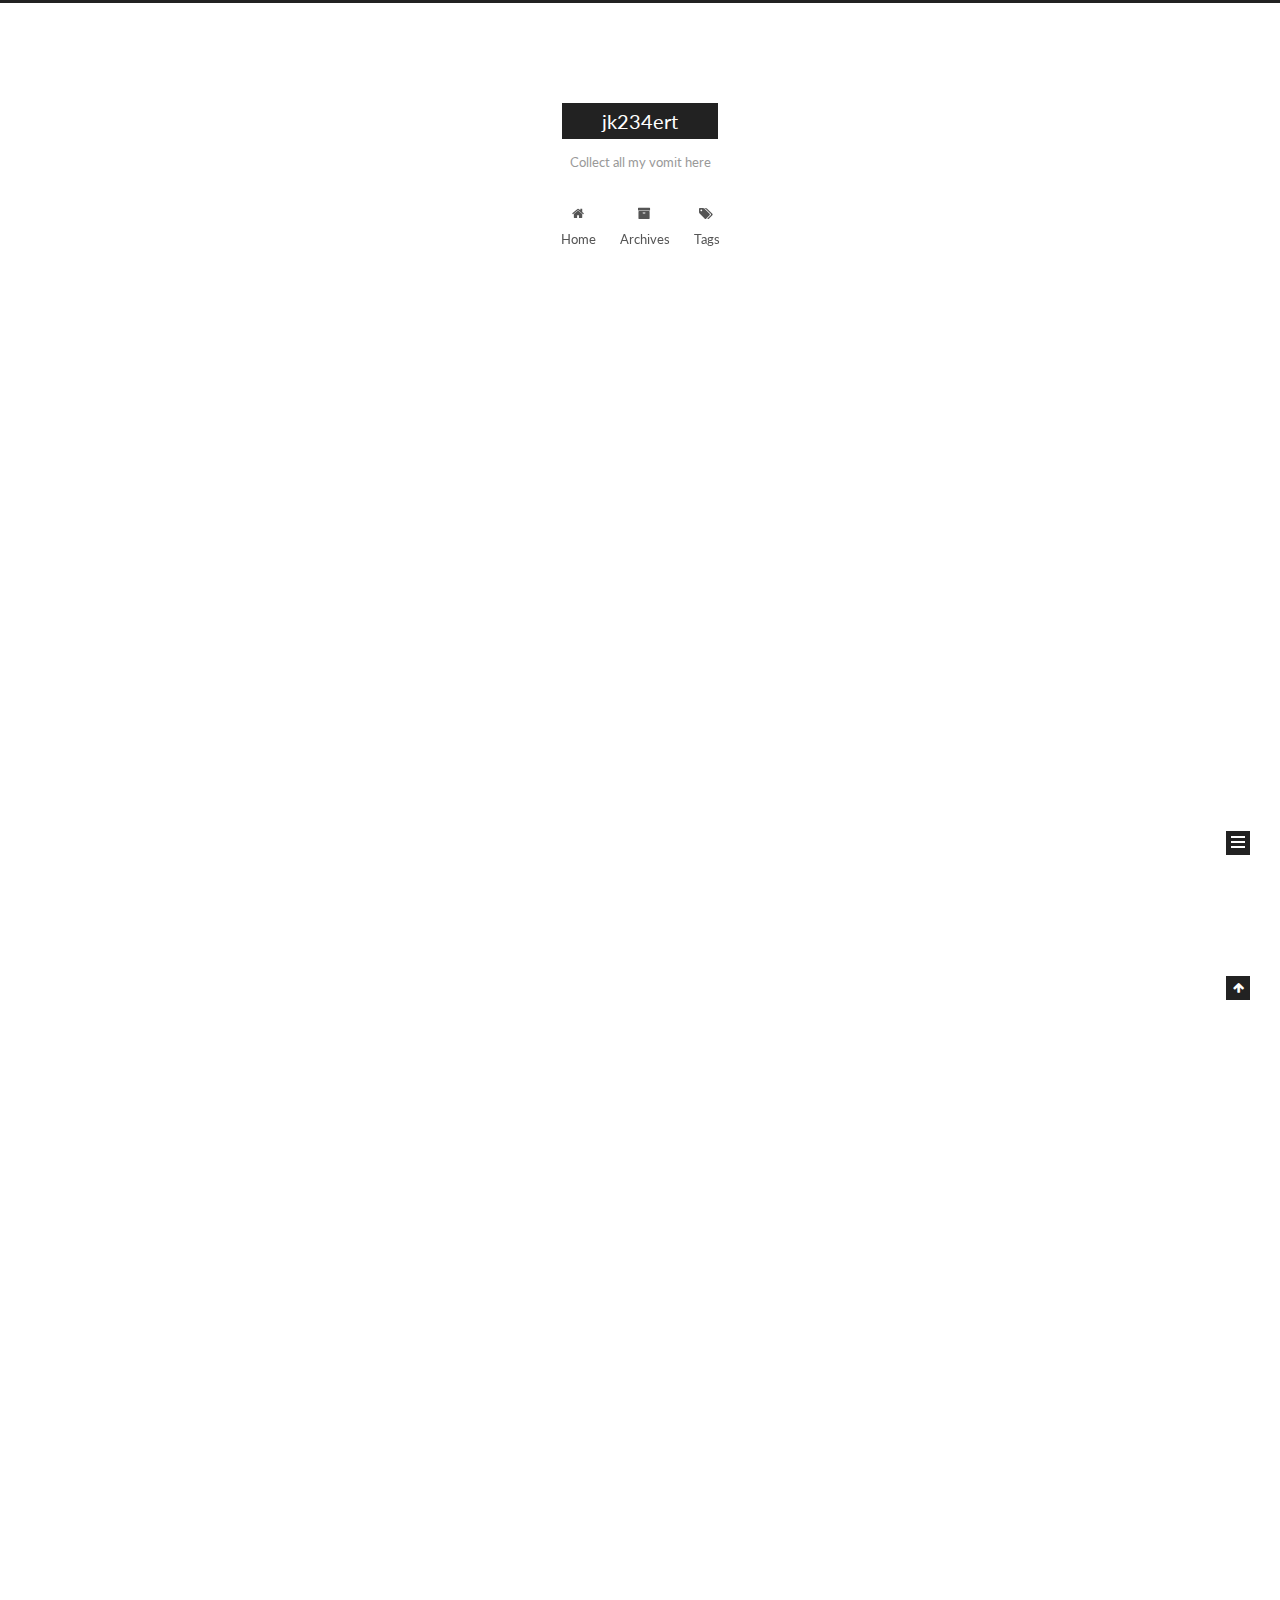
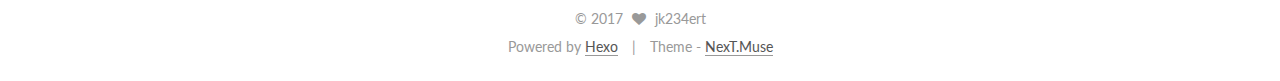
<file: index.html>
<!doctype html>



  


<html class="theme-next muse use-motion" lang="en">
<head>
  <meta charset="UTF-8"/>
<meta http-equiv="X-UA-Compatible" content="IE=edge" />
<meta name="viewport" content="width=device-width, initial-scale=1, maximum-scale=1"/>






<meta http-equiv="Cache-Control" content="no-transform" />
<meta http-equiv="Cache-Control" content="no-siteapp" />















  
  
  <link href="/lib/fancybox/source/jquery.fancybox.css?v=2.1.5" rel="stylesheet" type="text/css" />




  
  
  
  

  
    
    
  

  

  

  

  

  
    
    
    <link href="//fonts.googleapis.com/css?family=Lato:300,300italic,400,400italic,700,700italic&subset=latin,latin-ext" rel="stylesheet" type="text/css">
  






<link href="/lib/font-awesome/css/font-awesome.min.css?v=4.6.2" rel="stylesheet" type="text/css" />

<link href="/css/main.css?v=5.1.1" rel="stylesheet" type="text/css" />


  <meta name="keywords" content="Hexo, NexT" />








  <link rel="shortcut icon" type="image/x-icon" href="/favicon.ico?v=5.1.1" />






<meta name="description" content="Collect all my vomit here">
<meta property="og:type" content="website">
<meta property="og:title" content="jk234ert">
<meta property="og:url" content="http://yoursite.com/index.html">
<meta property="og:site_name" content="jk234ert">
<meta property="og:description" content="Collect all my vomit here">
<meta name="twitter:card" content="summary">
<meta name="twitter:title" content="jk234ert">
<meta name="twitter:description" content="Collect all my vomit here">



<script type="text/javascript" id="hexo.configurations">
  var NexT = window.NexT || {};
  var CONFIG = {
    root: '/',
    scheme: 'Muse',
    sidebar: {"position":"left","display":"post","offset":12,"offset_float":0,"b2t":false,"scrollpercent":false},
    fancybox: true,
    motion: true,
    duoshuo: {
      userId: '0',
      author: 'Author'
    },
    algolia: {
      applicationID: '',
      apiKey: '',
      indexName: '',
      hits: {"per_page":10},
      labels: {"input_placeholder":"Search for Posts","hits_empty":"We didn't find any results for the search: ${query}","hits_stats":"${hits} results found in ${time} ms"}
    }
  };
</script>



  <link rel="canonical" href="http://yoursite.com/"/>





  <title>jk234ert</title>
</head>

<body itemscope itemtype="http://schema.org/WebPage" lang="en">

  














  
  
    
  

  <div class="container sidebar-position-left 
   page-home 
 ">
    <div class="headband"></div>

    <header id="header" class="header" itemscope itemtype="http://schema.org/WPHeader">
      <div class="header-inner"><div class="site-brand-wrapper">
  <div class="site-meta ">
    

    <div class="custom-logo-site-title">
      <a href="/"  class="brand" rel="start">
        <span class="logo-line-before"><i></i></span>
        <span class="site-title">jk234ert</span>
        <span class="logo-line-after"><i></i></span>
      </a>
    </div>
      
        <p class="site-subtitle">Collect all my vomit here</p>
      
  </div>

  <div class="site-nav-toggle">
    <button>
      <span class="btn-bar"></span>
      <span class="btn-bar"></span>
      <span class="btn-bar"></span>
    </button>
  </div>
</div>

<nav class="site-nav">
  

  
    <ul id="menu" class="menu">
      
        
        <li class="menu-item menu-item-home">
          <a href="/" rel="section">
            
              <i class="menu-item-icon fa fa-fw fa-home"></i> <br />
            
            Home
          </a>
        </li>
      
        
        <li class="menu-item menu-item-archives">
          <a href="/archives" rel="section">
            
              <i class="menu-item-icon fa fa-fw fa-archive"></i> <br />
            
            Archives
          </a>
        </li>
      
        
        <li class="menu-item menu-item-tags">
          <a href="/tags" rel="section">
            
              <i class="menu-item-icon fa fa-fw fa-tags"></i> <br />
            
            Tags
          </a>
        </li>
      

      
    </ul>
  

  
</nav>



 </div>
    </header>

    <main id="main" class="main">
      <div class="main-inner">
        <div class="content-wrap">
          <div id="content" class="content">
            
  <section id="posts" class="posts-expand">
    
      

  

  
  
  

  <article class="post post-type-normal " itemscope itemtype="http://schema.org/Article">
    <link itemprop="mainEntityOfPage" href="http://yoursite.com/2017/04/27/Correctly-autolayout-multi-line-UILabel/">

    <span hidden itemprop="author" itemscope itemtype="http://schema.org/Person">
      <meta itemprop="name" content="jk234ert">
      <meta itemprop="description" content="">
      <meta itemprop="image" content="/images/avatar.gif">
    </span>

    <span hidden itemprop="publisher" itemscope itemtype="http://schema.org/Organization">
      <meta itemprop="name" content="jk234ert">
    </span>

    
      <header class="post-header">

        
        
          <h1 class="post-title" itemprop="name headline">
            
            
              
                
                <a class="post-title-link" href="/2017/04/27/Correctly-autolayout-multi-line-UILabel/" itemprop="url">
                  Correctly autolayout multi-line UILabel
                </a>
              
            
          </h1>
        

        <div class="post-meta">
          <span class="post-time">
            
              <span class="post-meta-item-icon">
                <i class="fa fa-calendar-o"></i>
              </span>
              
                <span class="post-meta-item-text">Posted on</span>
              
              <time title="Post created" itemprop="dateCreated datePublished" datetime="2017-04-27T13:34:30+08:00">
                2017-04-27
              </time>
            

            

            
          </span>

          

          
            
          

          
          

          

          

          

        </div>
      </header>
    

    <div class="post-body" itemprop="articleBody">

      
      

      
        
          
            
          
        
      
    </div>

    <div>
      
    </div>

    <div>
      
    </div>

    <div>
      
    </div>

    <footer class="post-footer">
      

      

      

      
      
        <div class="post-eof"></div>
      
    </footer>
  </article>


    
      

  

  
  
  

  <article class="post post-type-normal " itemscope itemtype="http://schema.org/Article">
    <link itemprop="mainEntityOfPage" href="http://yoursite.com/2017/04/24/hello-world/">

    <span hidden itemprop="author" itemscope itemtype="http://schema.org/Person">
      <meta itemprop="name" content="jk234ert">
      <meta itemprop="description" content="">
      <meta itemprop="image" content="/images/avatar.gif">
    </span>

    <span hidden itemprop="publisher" itemscope itemtype="http://schema.org/Organization">
      <meta itemprop="name" content="jk234ert">
    </span>

    
      <header class="post-header">

        
        
          <h1 class="post-title" itemprop="name headline">
            
            
              
                
                <a class="post-title-link" href="/2017/04/24/hello-world/" itemprop="url">
                  Hello World
                </a>
              
            
          </h1>
        

        <div class="post-meta">
          <span class="post-time">
            
              <span class="post-meta-item-icon">
                <i class="fa fa-calendar-o"></i>
              </span>
              
                <span class="post-meta-item-text">Posted on</span>
              
              <time title="Post created" itemprop="dateCreated datePublished" datetime="2017-04-24T12:50:25+08:00">
                2017-04-24
              </time>
            

            

            
          </span>

          

          
            
          

          
          

          

          

          

        </div>
      </header>
    

    <div class="post-body" itemprop="articleBody">

      
      

      
        
          
            <p>Welcome to <a href="https://hexo.io/" target="_blank" rel="external">Hexo</a>! This is your very first post. Check <a href="https://hexo.io/docs/" target="_blank" rel="external">documentation</a> for more info. If you get any problems when using Hexo, you can find the answer in <a href="https://hexo.io/docs/troubleshooting.html" target="_blank" rel="external">troubleshooting</a> or you can ask me on <a href="https://github.com/hexojs/hexo/issues" target="_blank" rel="external">GitHub</a>.</p>
<h2 id="Quick-Start"><a href="#Quick-Start" class="headerlink" title="Quick Start"></a>Quick Start</h2><h3 id="Create-a-new-post"><a href="#Create-a-new-post" class="headerlink" title="Create a new post"></a>Create a new post</h3><figure class="highlight bash"><table><tr><td class="gutter"><pre><div class="line">1</div></pre></td><td class="code"><pre><div class="line">$ hexo new <span class="string">"My New Post"</span></div></pre></td></tr></table></figure>
<p>More info: <a href="https://hexo.io/docs/writing.html" target="_blank" rel="external">Writing</a></p>
<h3 id="Run-server"><a href="#Run-server" class="headerlink" title="Run server"></a>Run server</h3><figure class="highlight bash"><table><tr><td class="gutter"><pre><div class="line">1</div></pre></td><td class="code"><pre><div class="line">$ hexo server</div></pre></td></tr></table></figure>
<p>More info: <a href="https://hexo.io/docs/server.html" target="_blank" rel="external">Server</a></p>
<h3 id="Generate-static-files"><a href="#Generate-static-files" class="headerlink" title="Generate static files"></a>Generate static files</h3><figure class="highlight bash"><table><tr><td class="gutter"><pre><div class="line">1</div></pre></td><td class="code"><pre><div class="line">$ hexo generate</div></pre></td></tr></table></figure>
<p>More info: <a href="https://hexo.io/docs/generating.html" target="_blank" rel="external">Generating</a></p>
<h3 id="Deploy-to-remote-sites"><a href="#Deploy-to-remote-sites" class="headerlink" title="Deploy to remote sites"></a>Deploy to remote sites</h3><figure class="highlight bash"><table><tr><td class="gutter"><pre><div class="line">1</div></pre></td><td class="code"><pre><div class="line">$ hexo deploy</div></pre></td></tr></table></figure>
<p>More info: <a href="https://hexo.io/docs/deployment.html" target="_blank" rel="external">Deployment</a></p>

          
        
      
    </div>

    <div>
      
    </div>

    <div>
      
    </div>

    <div>
      
    </div>

    <footer class="post-footer">
      

      

      

      
      
        <div class="post-eof"></div>
      
    </footer>
  </article>


    
  </section>

  


          </div>
          


          

        </div>
        
          
  
  <div class="sidebar-toggle">
    <div class="sidebar-toggle-line-wrap">
      <span class="sidebar-toggle-line sidebar-toggle-line-first"></span>
      <span class="sidebar-toggle-line sidebar-toggle-line-middle"></span>
      <span class="sidebar-toggle-line sidebar-toggle-line-last"></span>
    </div>
  </div>

  <aside id="sidebar" class="sidebar">
    <div class="sidebar-inner">

      

      

      <section class="site-overview sidebar-panel sidebar-panel-active">
        <div class="site-author motion-element" itemprop="author" itemscope itemtype="http://schema.org/Person">
          <img class="site-author-image" itemprop="image"
               src="/images/avatar.gif"
               alt="jk234ert" />
          <p class="site-author-name" itemprop="name">jk234ert</p>
           
              <p class="site-description motion-element" itemprop="description">Collect all my vomit here</p>
          
        </div>
        <nav class="site-state motion-element">

          
            <div class="site-state-item site-state-posts">
              <a href="/archives">
                <span class="site-state-item-count">2</span>
                <span class="site-state-item-name">posts</span>
              </a>
            </div>
          

          

          

        </nav>

        

        <div class="links-of-author motion-element">
          
        </div>

        
        

        
        

        


      </section>

      

      

    </div>
  </aside>


        
      </div>
    </main>

    <footer id="footer" class="footer">
      <div class="footer-inner">
        <div class="copyright" >
  
  &copy; 
  <span itemprop="copyrightYear">2017</span>
  <span class="with-love">
    <i class="fa fa-heart"></i>
  </span>
  <span class="author" itemprop="copyrightHolder">jk234ert</span>
</div>


<div class="powered-by">
  Powered by <a class="theme-link" href="https://hexo.io">Hexo</a>
</div>

<div class="theme-info">
  Theme -
  <a class="theme-link" href="https://github.com/iissnan/hexo-theme-next">
    NexT.Muse
  </a>
</div>


        

        
      </div>
    </footer>

    
      <div class="back-to-top">
        <i class="fa fa-arrow-up"></i>
        
      </div>
    

  </div>

  

<script type="text/javascript">
  if (Object.prototype.toString.call(window.Promise) !== '[object Function]') {
    window.Promise = null;
  }
</script>









  












  
  <script type="text/javascript" src="/lib/jquery/index.js?v=2.1.3"></script>

  
  <script type="text/javascript" src="/lib/fastclick/lib/fastclick.min.js?v=1.0.6"></script>

  
  <script type="text/javascript" src="/lib/jquery_lazyload/jquery.lazyload.js?v=1.9.7"></script>

  
  <script type="text/javascript" src="/lib/velocity/velocity.min.js?v=1.2.1"></script>

  
  <script type="text/javascript" src="/lib/velocity/velocity.ui.min.js?v=1.2.1"></script>

  
  <script type="text/javascript" src="/lib/fancybox/source/jquery.fancybox.pack.js?v=2.1.5"></script>


  


  <script type="text/javascript" src="/js/src/utils.js?v=5.1.1"></script>

  <script type="text/javascript" src="/js/src/motion.js?v=5.1.1"></script>



  
  

  

  


  <script type="text/javascript" src="/js/src/bootstrap.js?v=5.1.1"></script>



  


  




	





  





  





  






  





  

  

  

  

  

</body>
</html>
</file>
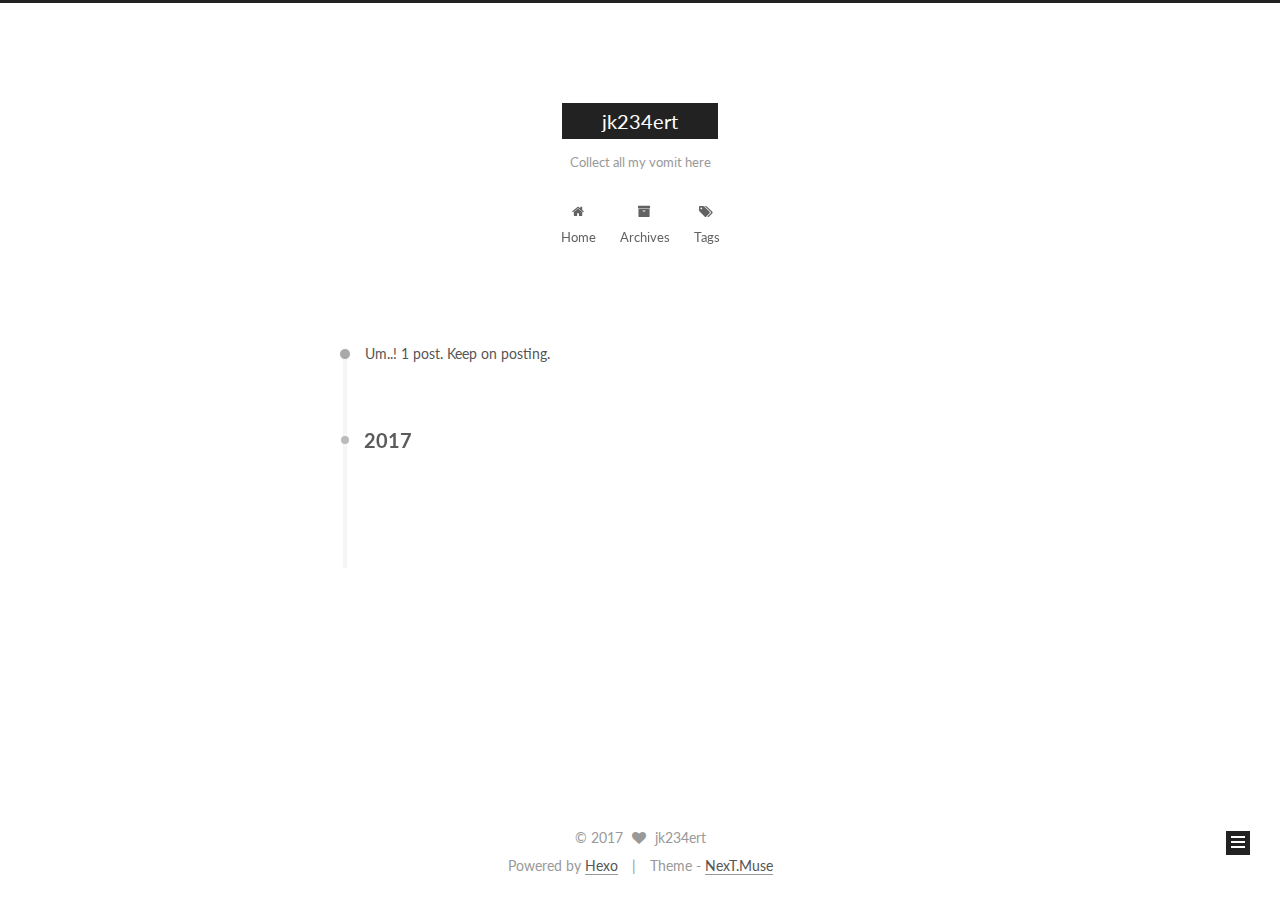
<file: archives/index.html>
<!doctype html>



  


<html class="theme-next muse use-motion" lang="en">
<head>
  <meta charset="UTF-8"/>
<meta http-equiv="X-UA-Compatible" content="IE=edge" />
<meta name="viewport" content="width=device-width, initial-scale=1, maximum-scale=1"/>






<meta http-equiv="Cache-Control" content="no-transform" />
<meta http-equiv="Cache-Control" content="no-siteapp" />















  
  
  <link href="/lib/fancybox/source/jquery.fancybox.css?v=2.1.5" rel="stylesheet" type="text/css" />




  
  
  
  

  
    
    
  

  

  

  

  

  
    
    
    <link href="//fonts.googleapis.com/css?family=Lato:300,300italic,400,400italic,700,700italic&subset=latin,latin-ext" rel="stylesheet" type="text/css">
  






<link href="/lib/font-awesome/css/font-awesome.min.css?v=4.6.2" rel="stylesheet" type="text/css" />

<link href="/css/main.css?v=5.1.1" rel="stylesheet" type="text/css" />


  <meta name="keywords" content="Hexo, NexT" />








  <link rel="shortcut icon" type="image/x-icon" href="/favicon.ico?v=5.1.1" />






<meta name="description" content="Collect all my vomit here">
<meta property="og:type" content="website">
<meta property="og:title" content="jk234ert">
<meta property="og:url" content="http://yoursite.com/archives/index.html">
<meta property="og:site_name" content="jk234ert">
<meta property="og:description" content="Collect all my vomit here">
<meta name="twitter:card" content="summary">
<meta name="twitter:title" content="jk234ert">
<meta name="twitter:description" content="Collect all my vomit here">



<script type="text/javascript" id="hexo.configurations">
  var NexT = window.NexT || {};
  var CONFIG = {
    root: '/',
    scheme: 'Muse',
    sidebar: {"position":"left","display":"post","offset":12,"offset_float":0,"b2t":false,"scrollpercent":false},
    fancybox: true,
    motion: true,
    duoshuo: {
      userId: '0',
      author: 'Author'
    },
    algolia: {
      applicationID: '',
      apiKey: '',
      indexName: '',
      hits: {"per_page":10},
      labels: {"input_placeholder":"Search for Posts","hits_empty":"We didn't find any results for the search: ${query}","hits_stats":"${hits} results found in ${time} ms"}
    }
  };
</script>



  <link rel="canonical" href="http://yoursite.com/archives/"/>





  <title>Archive | jk234ert</title>
</head>

<body itemscope itemtype="http://schema.org/WebPage" lang="en">

  














  
  
    
  

  <div class="container sidebar-position-left  page-archive  ">
    <div class="headband"></div>

    <header id="header" class="header" itemscope itemtype="http://schema.org/WPHeader">
      <div class="header-inner"><div class="site-brand-wrapper">
  <div class="site-meta ">
    

    <div class="custom-logo-site-title">
      <a href="/"  class="brand" rel="start">
        <span class="logo-line-before"><i></i></span>
        <span class="site-title">jk234ert</span>
        <span class="logo-line-after"><i></i></span>
      </a>
    </div>
      
        <p class="site-subtitle">Collect all my vomit here</p>
      
  </div>

  <div class="site-nav-toggle">
    <button>
      <span class="btn-bar"></span>
      <span class="btn-bar"></span>
      <span class="btn-bar"></span>
    </button>
  </div>
</div>

<nav class="site-nav">
  

  
    <ul id="menu" class="menu">
      
        
        <li class="menu-item menu-item-home">
          <a href="/" rel="section">
            
              <i class="menu-item-icon fa fa-fw fa-home"></i> <br />
            
            Home
          </a>
        </li>
      
        
        <li class="menu-item menu-item-archives">
          <a href="/archives" rel="section">
            
              <i class="menu-item-icon fa fa-fw fa-archive"></i> <br />
            
            Archives
          </a>
        </li>
      
        
        <li class="menu-item menu-item-tags">
          <a href="/tags" rel="section">
            
              <i class="menu-item-icon fa fa-fw fa-tags"></i> <br />
            
            Tags
          </a>
        </li>
      

      
    </ul>
  

  
</nav>



 </div>
    </header>

    <main id="main" class="main">
      <div class="main-inner">
        <div class="content-wrap">
          <div id="content" class="content">
            

  <section id="posts" class="posts-collapse">
    <span class="archive-move-on"></span>

    <span class="archive-page-counter">
      
      
      
        
      
      Um..! 1 post. Keep on posting.
    </span>

    

      
      
      

      
        
        <div class="collection-title">
          <h2 class="archive-year motion-element" id="archive-year-2017">2017</h2>
        </div>
      
      

      

  <article class="post post-type-normal" itemscope itemtype="http://schema.org/Article">
    <header class="post-header">

      <h1 class="post-title">
        
            <a class="post-title-link" href="/2017/04/24/hello-world/" itemprop="url">
              
                <span itemprop="name">Hello World</span>
              
            </a>
        
      </h1>

      <div class="post-meta">
        <time class="post-time" itemprop="dateCreated"
              datetime="2017-04-24T12:50:25+08:00"
              content="2017-04-24" >
          04-24
        </time>
      </div>

    </header>
  </article>



    

  </section>

  



          </div>
          


          

        </div>
        
          
  
  <div class="sidebar-toggle">
    <div class="sidebar-toggle-line-wrap">
      <span class="sidebar-toggle-line sidebar-toggle-line-first"></span>
      <span class="sidebar-toggle-line sidebar-toggle-line-middle"></span>
      <span class="sidebar-toggle-line sidebar-toggle-line-last"></span>
    </div>
  </div>

  <aside id="sidebar" class="sidebar">
    <div class="sidebar-inner">

      

      

      <section class="site-overview sidebar-panel sidebar-panel-active">
        <div class="site-author motion-element" itemprop="author" itemscope itemtype="http://schema.org/Person">
          <img class="site-author-image" itemprop="image"
               src="/images/avatar.gif"
               alt="jk234ert" />
          <p class="site-author-name" itemprop="name">jk234ert</p>
           
              <p class="site-description motion-element" itemprop="description">Collect all my vomit here</p>
          
        </div>
        <nav class="site-state motion-element">

          
            <div class="site-state-item site-state-posts">
              <a href="/archives">
                <span class="site-state-item-count">1</span>
                <span class="site-state-item-name">posts</span>
              </a>
            </div>
          

          

          

        </nav>

        

        <div class="links-of-author motion-element">
          
        </div>

        
        

        
        

        


      </section>

      

      

    </div>
  </aside>


        
      </div>
    </main>

    <footer id="footer" class="footer">
      <div class="footer-inner">
        <div class="copyright" >
  
  &copy; 
  <span itemprop="copyrightYear">2017</span>
  <span class="with-love">
    <i class="fa fa-heart"></i>
  </span>
  <span class="author" itemprop="copyrightHolder">jk234ert</span>
</div>


<div class="powered-by">
  Powered by <a class="theme-link" href="https://hexo.io">Hexo</a>
</div>

<div class="theme-info">
  Theme -
  <a class="theme-link" href="https://github.com/iissnan/hexo-theme-next">
    NexT.Muse
  </a>
</div>


        

        
      </div>
    </footer>

    
      <div class="back-to-top">
        <i class="fa fa-arrow-up"></i>
        
      </div>
    

  </div>

  

<script type="text/javascript">
  if (Object.prototype.toString.call(window.Promise) !== '[object Function]') {
    window.Promise = null;
  }
</script>









  












  
  <script type="text/javascript" src="/lib/jquery/index.js?v=2.1.3"></script>

  
  <script type="text/javascript" src="/lib/fastclick/lib/fastclick.min.js?v=1.0.6"></script>

  
  <script type="text/javascript" src="/lib/jquery_lazyload/jquery.lazyload.js?v=1.9.7"></script>

  
  <script type="text/javascript" src="/lib/velocity/velocity.min.js?v=1.2.1"></script>

  
  <script type="text/javascript" src="/lib/velocity/velocity.ui.min.js?v=1.2.1"></script>

  
  <script type="text/javascript" src="/lib/fancybox/source/jquery.fancybox.pack.js?v=2.1.5"></script>


  


  <script type="text/javascript" src="/js/src/utils.js?v=5.1.1"></script>

  <script type="text/javascript" src="/js/src/motion.js?v=5.1.1"></script>



  
  

  
  
    <script type="text/javascript" id="motion.page.archive">
      $('.archive-year').velocity('transition.slideLeftIn');
    </script>
  


  


  <script type="text/javascript" src="/js/src/bootstrap.js?v=5.1.1"></script>



  


  




	





  





  





  






  





  

  

  

  

  

</body>
</html>
</file>
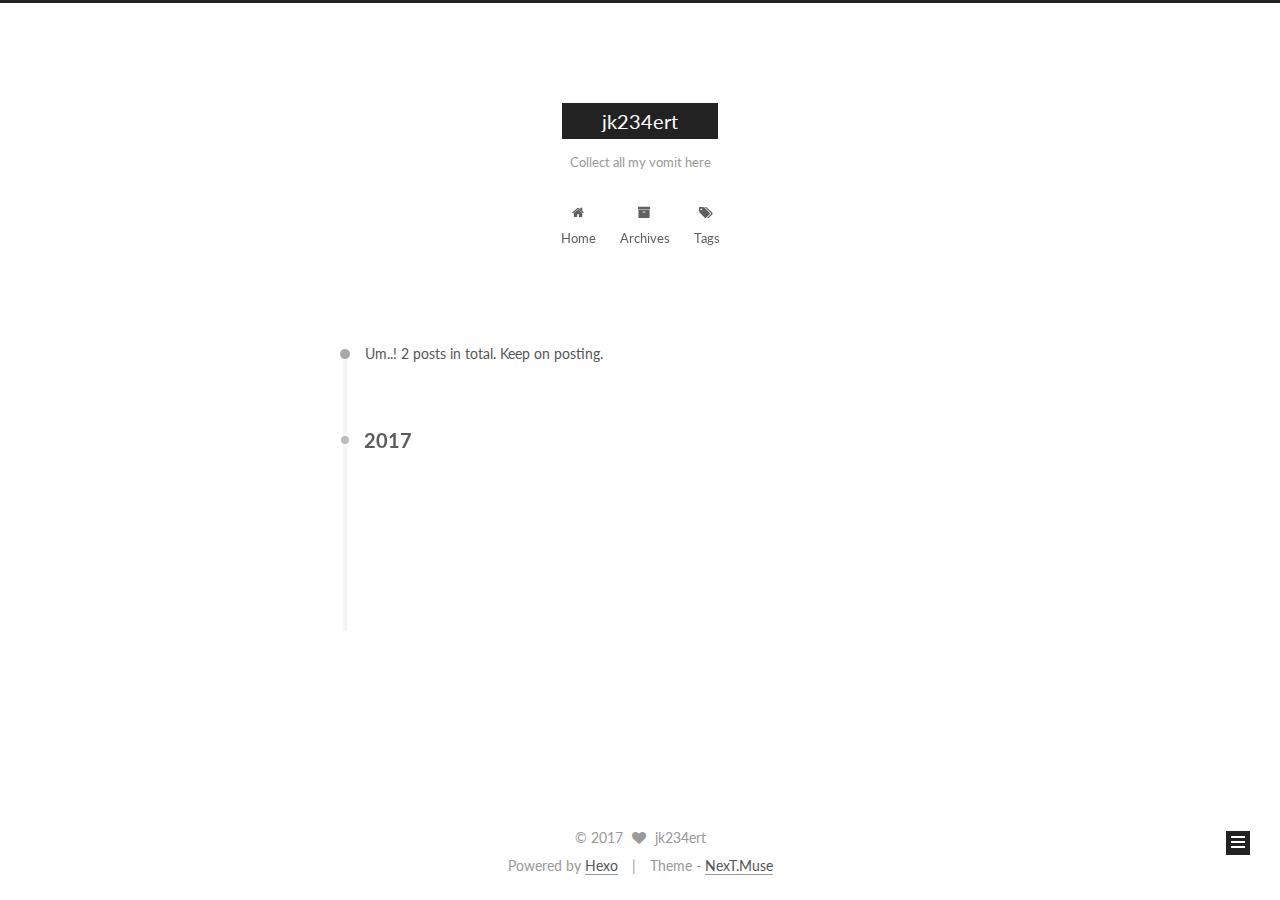
<file: archives/2017/index.html>
<!doctype html>



  


<html class="theme-next muse use-motion" lang="en">
<head>
  <meta charset="UTF-8"/>
<meta http-equiv="X-UA-Compatible" content="IE=edge" />
<meta name="viewport" content="width=device-width, initial-scale=1, maximum-scale=1"/>






<meta http-equiv="Cache-Control" content="no-transform" />
<meta http-equiv="Cache-Control" content="no-siteapp" />















  
  
  <link href="/lib/fancybox/source/jquery.fancybox.css?v=2.1.5" rel="stylesheet" type="text/css" />




  
  
  
  

  
    
    
  

  

  

  

  

  
    
    
    <link href="//fonts.googleapis.com/css?family=Lato:300,300italic,400,400italic,700,700italic&subset=latin,latin-ext" rel="stylesheet" type="text/css">
  






<link href="/lib/font-awesome/css/font-awesome.min.css?v=4.6.2" rel="stylesheet" type="text/css" />

<link href="/css/main.css?v=5.1.1" rel="stylesheet" type="text/css" />


  <meta name="keywords" content="Hexo, NexT" />








  <link rel="shortcut icon" type="image/x-icon" href="/favicon.ico?v=5.1.1" />






<meta name="description" content="Collect all my vomit here">
<meta property="og:type" content="website">
<meta property="og:title" content="jk234ert">
<meta property="og:url" content="http://yoursite.com/archives/2017/index.html">
<meta property="og:site_name" content="jk234ert">
<meta property="og:description" content="Collect all my vomit here">
<meta name="twitter:card" content="summary">
<meta name="twitter:title" content="jk234ert">
<meta name="twitter:description" content="Collect all my vomit here">



<script type="text/javascript" id="hexo.configurations">
  var NexT = window.NexT || {};
  var CONFIG = {
    root: '/',
    scheme: 'Muse',
    sidebar: {"position":"left","display":"post","offset":12,"offset_float":0,"b2t":false,"scrollpercent":false},
    fancybox: true,
    motion: true,
    duoshuo: {
      userId: '0',
      author: 'Author'
    },
    algolia: {
      applicationID: '',
      apiKey: '',
      indexName: '',
      hits: {"per_page":10},
      labels: {"input_placeholder":"Search for Posts","hits_empty":"We didn't find any results for the search: ${query}","hits_stats":"${hits} results found in ${time} ms"}
    }
  };
</script>



  <link rel="canonical" href="http://yoursite.com/archives/2017/"/>





  <title>Archive | jk234ert</title>
</head>

<body itemscope itemtype="http://schema.org/WebPage" lang="en">

  














  
  
    
  

  <div class="container sidebar-position-left  page-archive  ">
    <div class="headband"></div>

    <header id="header" class="header" itemscope itemtype="http://schema.org/WPHeader">
      <div class="header-inner"><div class="site-brand-wrapper">
  <div class="site-meta ">
    

    <div class="custom-logo-site-title">
      <a href="/"  class="brand" rel="start">
        <span class="logo-line-before"><i></i></span>
        <span class="site-title">jk234ert</span>
        <span class="logo-line-after"><i></i></span>
      </a>
    </div>
      
        <p class="site-subtitle">Collect all my vomit here</p>
      
  </div>

  <div class="site-nav-toggle">
    <button>
      <span class="btn-bar"></span>
      <span class="btn-bar"></span>
      <span class="btn-bar"></span>
    </button>
  </div>
</div>

<nav class="site-nav">
  

  
    <ul id="menu" class="menu">
      
        
        <li class="menu-item menu-item-home">
          <a href="/" rel="section">
            
              <i class="menu-item-icon fa fa-fw fa-home"></i> <br />
            
            Home
          </a>
        </li>
      
        
        <li class="menu-item menu-item-archives">
          <a href="/archives" rel="section">
            
              <i class="menu-item-icon fa fa-fw fa-archive"></i> <br />
            
            Archives
          </a>
        </li>
      
        
        <li class="menu-item menu-item-tags">
          <a href="/tags" rel="section">
            
              <i class="menu-item-icon fa fa-fw fa-tags"></i> <br />
            
            Tags
          </a>
        </li>
      

      
    </ul>
  

  
</nav>



 </div>
    </header>

    <main id="main" class="main">
      <div class="main-inner">
        <div class="content-wrap">
          <div id="content" class="content">
            

  <section id="posts" class="posts-collapse">
    <span class="archive-move-on"></span>

    <span class="archive-page-counter">
      
      
      
        
      
      Um..! 2 posts in total. Keep on posting.
    </span>

    

      
      
      

      
        
        <div class="collection-title">
          <h2 class="archive-year motion-element" id="archive-year-2017">2017</h2>
        </div>
      
      

      

  <article class="post post-type-normal" itemscope itemtype="http://schema.org/Article">
    <header class="post-header">

      <h1 class="post-title">
        
            <a class="post-title-link" href="/2017/04/27/Correctly-autolayout-multi-line-UILabel/" itemprop="url">
              
                <span itemprop="name">Correctly autolayout multi-line UILabel</span>
              
            </a>
        
      </h1>

      <div class="post-meta">
        <time class="post-time" itemprop="dateCreated"
              datetime="2017-04-27T13:34:30+08:00"
              content="2017-04-27" >
          04-27
        </time>
      </div>

    </header>
  </article>



    

      
      
      

      
      

      

  <article class="post post-type-normal" itemscope itemtype="http://schema.org/Article">
    <header class="post-header">

      <h1 class="post-title">
        
            <a class="post-title-link" href="/2017/04/24/hello-world/" itemprop="url">
              
                <span itemprop="name">Hello World</span>
              
            </a>
        
      </h1>

      <div class="post-meta">
        <time class="post-time" itemprop="dateCreated"
              datetime="2017-04-24T12:50:25+08:00"
              content="2017-04-24" >
          04-24
        </time>
      </div>

    </header>
  </article>



    

  </section>

  



          </div>
          


          

        </div>
        
          
  
  <div class="sidebar-toggle">
    <div class="sidebar-toggle-line-wrap">
      <span class="sidebar-toggle-line sidebar-toggle-line-first"></span>
      <span class="sidebar-toggle-line sidebar-toggle-line-middle"></span>
      <span class="sidebar-toggle-line sidebar-toggle-line-last"></span>
    </div>
  </div>

  <aside id="sidebar" class="sidebar">
    <div class="sidebar-inner">

      

      

      <section class="site-overview sidebar-panel sidebar-panel-active">
        <div class="site-author motion-element" itemprop="author" itemscope itemtype="http://schema.org/Person">
          <img class="site-author-image" itemprop="image"
               src="/images/avatar.gif"
               alt="jk234ert" />
          <p class="site-author-name" itemprop="name">jk234ert</p>
           
              <p class="site-description motion-element" itemprop="description">Collect all my vomit here</p>
          
        </div>
        <nav class="site-state motion-element">

          
            <div class="site-state-item site-state-posts">
              <a href="/archives">
                <span class="site-state-item-count">2</span>
                <span class="site-state-item-name">posts</span>
              </a>
            </div>
          

          

          

        </nav>

        

        <div class="links-of-author motion-element">
          
        </div>

        
        

        
        

        


      </section>

      

      

    </div>
  </aside>


        
      </div>
    </main>

    <footer id="footer" class="footer">
      <div class="footer-inner">
        <div class="copyright" >
  
  &copy; 
  <span itemprop="copyrightYear">2017</span>
  <span class="with-love">
    <i class="fa fa-heart"></i>
  </span>
  <span class="author" itemprop="copyrightHolder">jk234ert</span>
</div>


<div class="powered-by">
  Powered by <a class="theme-link" href="https://hexo.io">Hexo</a>
</div>

<div class="theme-info">
  Theme -
  <a class="theme-link" href="https://github.com/iissnan/hexo-theme-next">
    NexT.Muse
  </a>
</div>


        

        
      </div>
    </footer>

    
      <div class="back-to-top">
        <i class="fa fa-arrow-up"></i>
        
      </div>
    

  </div>

  

<script type="text/javascript">
  if (Object.prototype.toString.call(window.Promise) !== '[object Function]') {
    window.Promise = null;
  }
</script>









  












  
  <script type="text/javascript" src="/lib/jquery/index.js?v=2.1.3"></script>

  
  <script type="text/javascript" src="/lib/fastclick/lib/fastclick.min.js?v=1.0.6"></script>

  
  <script type="text/javascript" src="/lib/jquery_lazyload/jquery.lazyload.js?v=1.9.7"></script>

  
  <script type="text/javascript" src="/lib/velocity/velocity.min.js?v=1.2.1"></script>

  
  <script type="text/javascript" src="/lib/velocity/velocity.ui.min.js?v=1.2.1"></script>

  
  <script type="text/javascript" src="/lib/fancybox/source/jquery.fancybox.pack.js?v=2.1.5"></script>


  


  <script type="text/javascript" src="/js/src/utils.js?v=5.1.1"></script>

  <script type="text/javascript" src="/js/src/motion.js?v=5.1.1"></script>



  
  

  
  
    <script type="text/javascript" id="motion.page.archive">
      $('.archive-year').velocity('transition.slideLeftIn');
    </script>
  


  


  <script type="text/javascript" src="/js/src/bootstrap.js?v=5.1.1"></script>



  


  




	





  





  





  






  





  

  

  

  

  

</body>
</html>
</file>
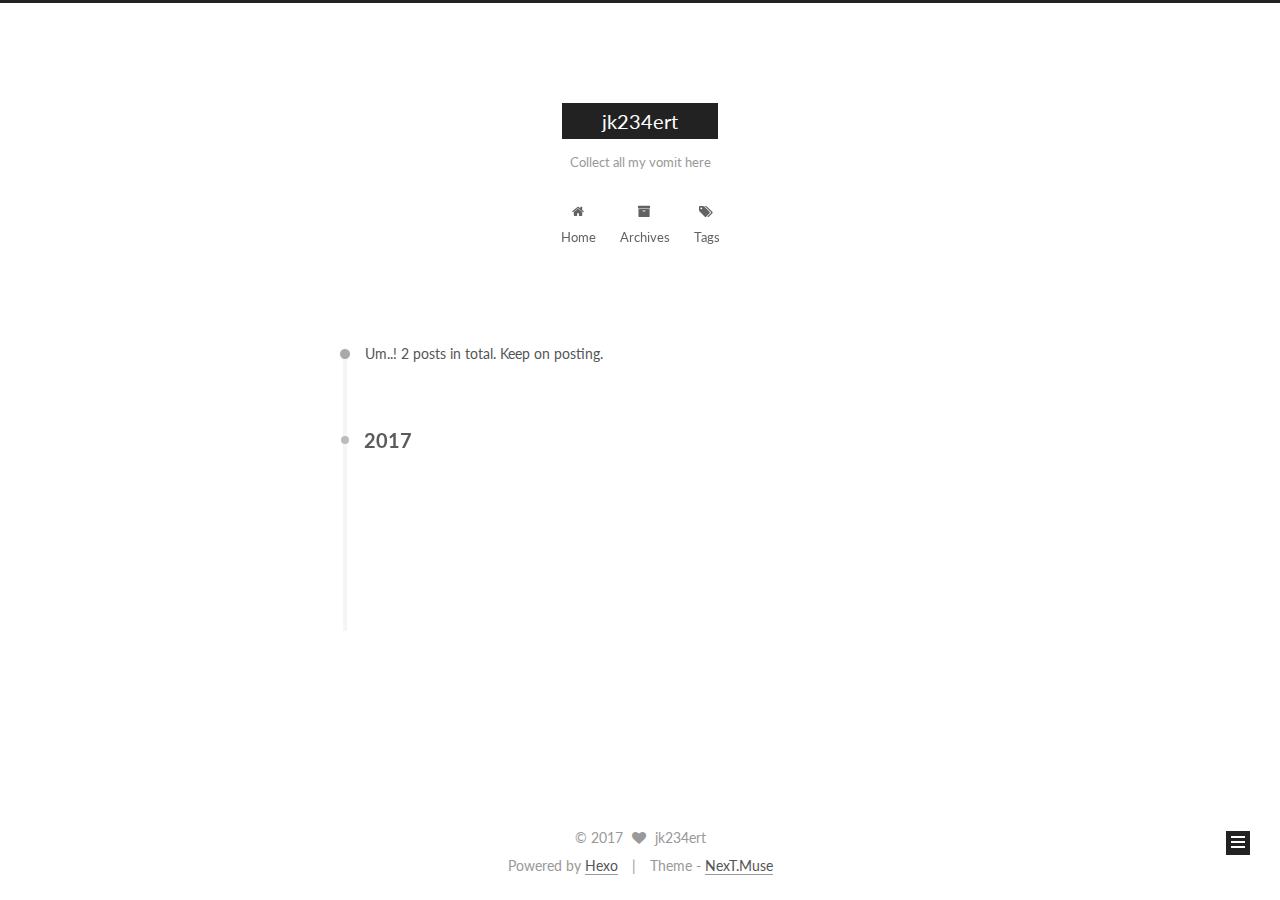
<file: archives/2017/04/index.html>
<!doctype html>



  


<html class="theme-next muse use-motion" lang="en">
<head>
  <meta charset="UTF-8"/>
<meta http-equiv="X-UA-Compatible" content="IE=edge" />
<meta name="viewport" content="width=device-width, initial-scale=1, maximum-scale=1"/>






<meta http-equiv="Cache-Control" content="no-transform" />
<meta http-equiv="Cache-Control" content="no-siteapp" />















  
  
  <link href="/lib/fancybox/source/jquery.fancybox.css?v=2.1.5" rel="stylesheet" type="text/css" />




  
  
  
  

  
    
    
  

  

  

  

  

  
    
    
    <link href="//fonts.googleapis.com/css?family=Lato:300,300italic,400,400italic,700,700italic&subset=latin,latin-ext" rel="stylesheet" type="text/css">
  






<link href="/lib/font-awesome/css/font-awesome.min.css?v=4.6.2" rel="stylesheet" type="text/css" />

<link href="/css/main.css?v=5.1.1" rel="stylesheet" type="text/css" />


  <meta name="keywords" content="Hexo, NexT" />








  <link rel="shortcut icon" type="image/x-icon" href="/favicon.ico?v=5.1.1" />






<meta name="description" content="Collect all my vomit here">
<meta property="og:type" content="website">
<meta property="og:title" content="jk234ert">
<meta property="og:url" content="http://yoursite.com/archives/2017/04/index.html">
<meta property="og:site_name" content="jk234ert">
<meta property="og:description" content="Collect all my vomit here">
<meta name="twitter:card" content="summary">
<meta name="twitter:title" content="jk234ert">
<meta name="twitter:description" content="Collect all my vomit here">



<script type="text/javascript" id="hexo.configurations">
  var NexT = window.NexT || {};
  var CONFIG = {
    root: '/',
    scheme: 'Muse',
    sidebar: {"position":"left","display":"post","offset":12,"offset_float":0,"b2t":false,"scrollpercent":false},
    fancybox: true,
    motion: true,
    duoshuo: {
      userId: '0',
      author: 'Author'
    },
    algolia: {
      applicationID: '',
      apiKey: '',
      indexName: '',
      hits: {"per_page":10},
      labels: {"input_placeholder":"Search for Posts","hits_empty":"We didn't find any results for the search: ${query}","hits_stats":"${hits} results found in ${time} ms"}
    }
  };
</script>



  <link rel="canonical" href="http://yoursite.com/archives/2017/04/"/>





  <title>Archive | jk234ert</title>
</head>

<body itemscope itemtype="http://schema.org/WebPage" lang="en">

  














  
  
    
  

  <div class="container sidebar-position-left  page-archive  ">
    <div class="headband"></div>

    <header id="header" class="header" itemscope itemtype="http://schema.org/WPHeader">
      <div class="header-inner"><div class="site-brand-wrapper">
  <div class="site-meta ">
    

    <div class="custom-logo-site-title">
      <a href="/"  class="brand" rel="start">
        <span class="logo-line-before"><i></i></span>
        <span class="site-title">jk234ert</span>
        <span class="logo-line-after"><i></i></span>
      </a>
    </div>
      
        <p class="site-subtitle">Collect all my vomit here</p>
      
  </div>

  <div class="site-nav-toggle">
    <button>
      <span class="btn-bar"></span>
      <span class="btn-bar"></span>
      <span class="btn-bar"></span>
    </button>
  </div>
</div>

<nav class="site-nav">
  

  
    <ul id="menu" class="menu">
      
        
        <li class="menu-item menu-item-home">
          <a href="/" rel="section">
            
              <i class="menu-item-icon fa fa-fw fa-home"></i> <br />
            
            Home
          </a>
        </li>
      
        
        <li class="menu-item menu-item-archives">
          <a href="/archives" rel="section">
            
              <i class="menu-item-icon fa fa-fw fa-archive"></i> <br />
            
            Archives
          </a>
        </li>
      
        
        <li class="menu-item menu-item-tags">
          <a href="/tags" rel="section">
            
              <i class="menu-item-icon fa fa-fw fa-tags"></i> <br />
            
            Tags
          </a>
        </li>
      

      
    </ul>
  

  
</nav>



 </div>
    </header>

    <main id="main" class="main">
      <div class="main-inner">
        <div class="content-wrap">
          <div id="content" class="content">
            

  <section id="posts" class="posts-collapse">
    <span class="archive-move-on"></span>

    <span class="archive-page-counter">
      
      
      
        
      
      Um..! 2 posts in total. Keep on posting.
    </span>

    

      
      
      

      
        
        <div class="collection-title">
          <h2 class="archive-year motion-element" id="archive-year-2017">2017</h2>
        </div>
      
      

      

  <article class="post post-type-normal" itemscope itemtype="http://schema.org/Article">
    <header class="post-header">

      <h1 class="post-title">
        
            <a class="post-title-link" href="/2017/04/27/Correctly-autolayout-multi-line-UILabel/" itemprop="url">
              
                <span itemprop="name">Correctly autolayout multi-line UILabel</span>
              
            </a>
        
      </h1>

      <div class="post-meta">
        <time class="post-time" itemprop="dateCreated"
              datetime="2017-04-27T13:34:30+08:00"
              content="2017-04-27" >
          04-27
        </time>
      </div>

    </header>
  </article>



    

      
      
      

      
      

      

  <article class="post post-type-normal" itemscope itemtype="http://schema.org/Article">
    <header class="post-header">

      <h1 class="post-title">
        
            <a class="post-title-link" href="/2017/04/24/hello-world/" itemprop="url">
              
                <span itemprop="name">Hello World</span>
              
            </a>
        
      </h1>

      <div class="post-meta">
        <time class="post-time" itemprop="dateCreated"
              datetime="2017-04-24T12:50:25+08:00"
              content="2017-04-24" >
          04-24
        </time>
      </div>

    </header>
  </article>



    

  </section>

  



          </div>
          


          

        </div>
        
          
  
  <div class="sidebar-toggle">
    <div class="sidebar-toggle-line-wrap">
      <span class="sidebar-toggle-line sidebar-toggle-line-first"></span>
      <span class="sidebar-toggle-line sidebar-toggle-line-middle"></span>
      <span class="sidebar-toggle-line sidebar-toggle-line-last"></span>
    </div>
  </div>

  <aside id="sidebar" class="sidebar">
    <div class="sidebar-inner">

      

      

      <section class="site-overview sidebar-panel sidebar-panel-active">
        <div class="site-author motion-element" itemprop="author" itemscope itemtype="http://schema.org/Person">
          <img class="site-author-image" itemprop="image"
               src="/images/avatar.gif"
               alt="jk234ert" />
          <p class="site-author-name" itemprop="name">jk234ert</p>
           
              <p class="site-description motion-element" itemprop="description">Collect all my vomit here</p>
          
        </div>
        <nav class="site-state motion-element">

          
            <div class="site-state-item site-state-posts">
              <a href="/archives">
                <span class="site-state-item-count">2</span>
                <span class="site-state-item-name">posts</span>
              </a>
            </div>
          

          

          

        </nav>

        

        <div class="links-of-author motion-element">
          
        </div>

        
        

        
        

        


      </section>

      

      

    </div>
  </aside>


        
      </div>
    </main>

    <footer id="footer" class="footer">
      <div class="footer-inner">
        <div class="copyright" >
  
  &copy; 
  <span itemprop="copyrightYear">2017</span>
  <span class="with-love">
    <i class="fa fa-heart"></i>
  </span>
  <span class="author" itemprop="copyrightHolder">jk234ert</span>
</div>


<div class="powered-by">
  Powered by <a class="theme-link" href="https://hexo.io">Hexo</a>
</div>

<div class="theme-info">
  Theme -
  <a class="theme-link" href="https://github.com/iissnan/hexo-theme-next">
    NexT.Muse
  </a>
</div>


        

        
      </div>
    </footer>

    
      <div class="back-to-top">
        <i class="fa fa-arrow-up"></i>
        
      </div>
    

  </div>

  

<script type="text/javascript">
  if (Object.prototype.toString.call(window.Promise) !== '[object Function]') {
    window.Promise = null;
  }
</script>









  












  
  <script type="text/javascript" src="/lib/jquery/index.js?v=2.1.3"></script>

  
  <script type="text/javascript" src="/lib/fastclick/lib/fastclick.min.js?v=1.0.6"></script>

  
  <script type="text/javascript" src="/lib/jquery_lazyload/jquery.lazyload.js?v=1.9.7"></script>

  
  <script type="text/javascript" src="/lib/velocity/velocity.min.js?v=1.2.1"></script>

  
  <script type="text/javascript" src="/lib/velocity/velocity.ui.min.js?v=1.2.1"></script>

  
  <script type="text/javascript" src="/lib/fancybox/source/jquery.fancybox.pack.js?v=2.1.5"></script>


  


  <script type="text/javascript" src="/js/src/utils.js?v=5.1.1"></script>

  <script type="text/javascript" src="/js/src/motion.js?v=5.1.1"></script>



  
  

  
  
    <script type="text/javascript" id="motion.page.archive">
      $('.archive-year').velocity('transition.slideLeftIn');
    </script>
  


  


  <script type="text/javascript" src="/js/src/bootstrap.js?v=5.1.1"></script>



  


  




	





  





  





  






  





  

  

  

  

  

</body>
</html>
</file>
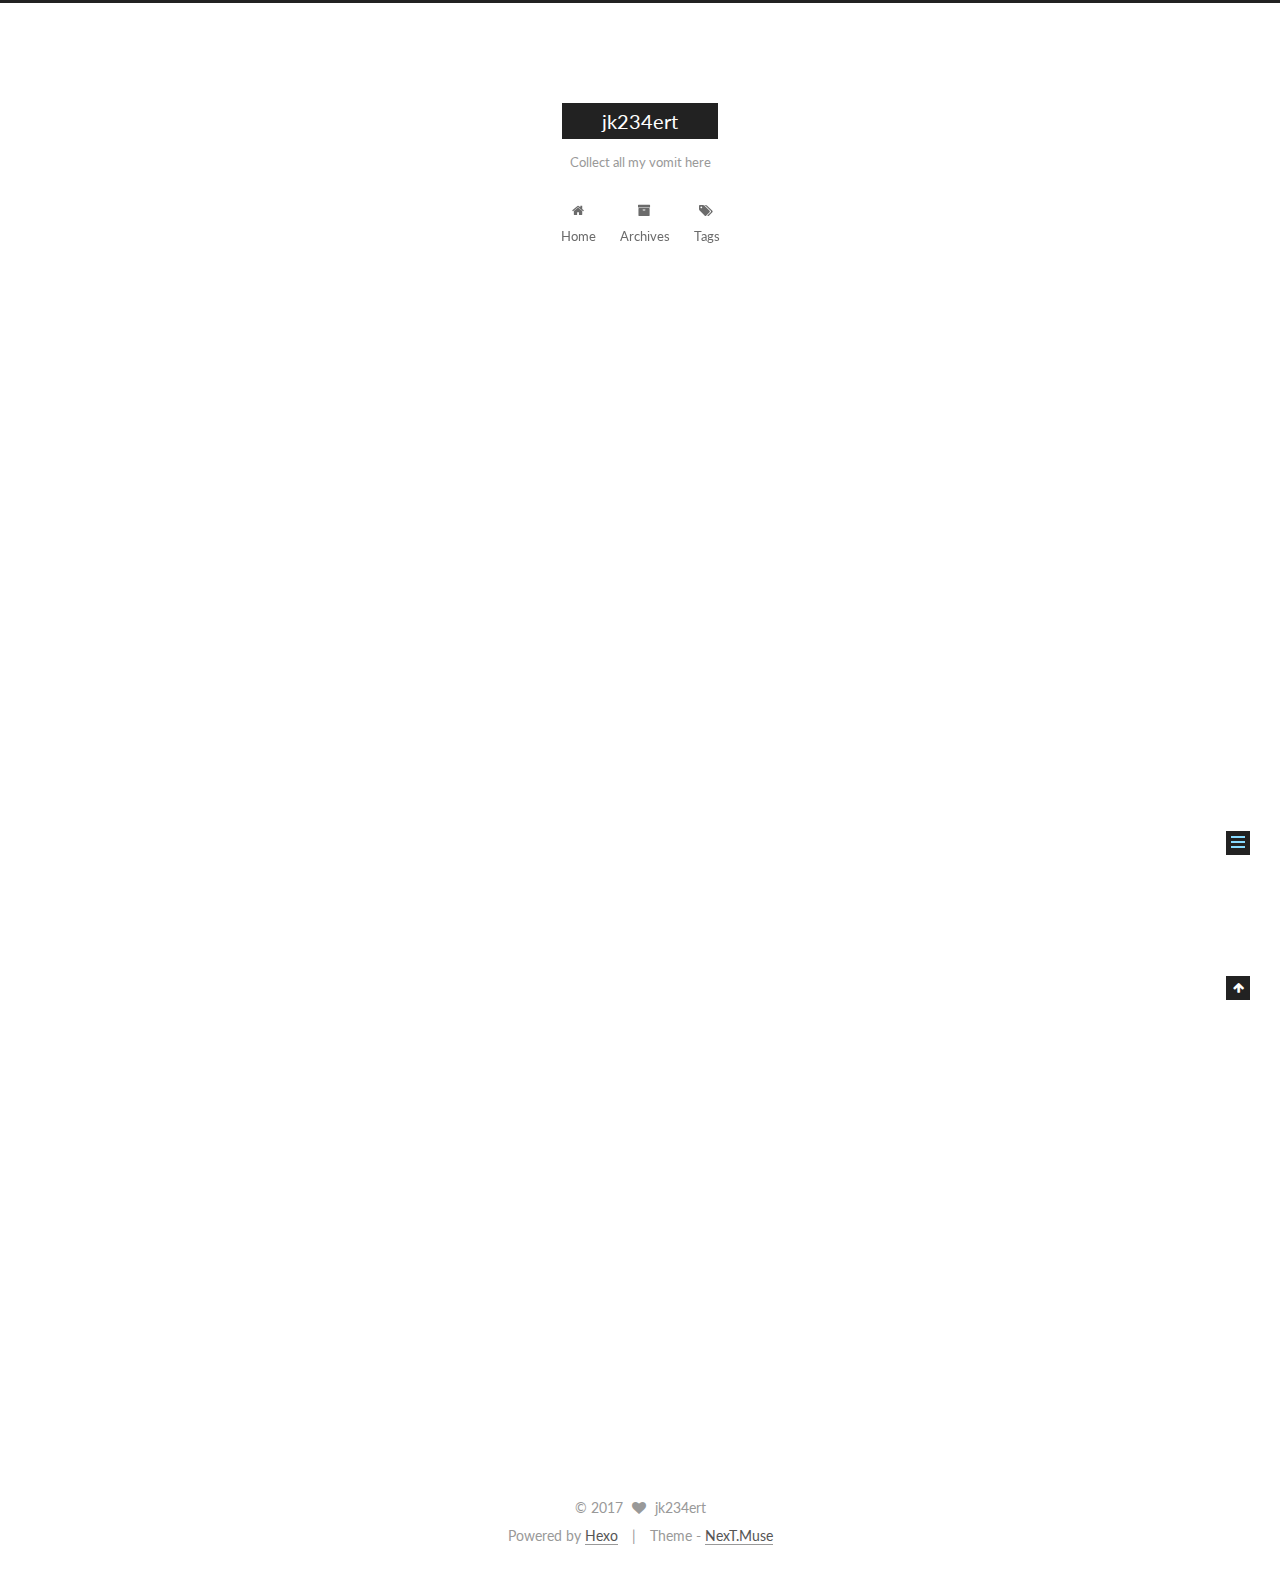
<file: 2017/04/24/hello-world/index.html>
<!doctype html>



  


<html class="theme-next muse use-motion" lang="en">
<head>
  <meta charset="UTF-8"/>
<meta http-equiv="X-UA-Compatible" content="IE=edge" />
<meta name="viewport" content="width=device-width, initial-scale=1, maximum-scale=1"/>






<meta http-equiv="Cache-Control" content="no-transform" />
<meta http-equiv="Cache-Control" content="no-siteapp" />















  
  
  <link href="/lib/fancybox/source/jquery.fancybox.css?v=2.1.5" rel="stylesheet" type="text/css" />




  
  
  
  

  
    
    
  

  

  

  

  

  
    
    
    <link href="//fonts.googleapis.com/css?family=Lato:300,300italic,400,400italic,700,700italic&subset=latin,latin-ext" rel="stylesheet" type="text/css">
  






<link href="/lib/font-awesome/css/font-awesome.min.css?v=4.6.2" rel="stylesheet" type="text/css" />

<link href="/css/main.css?v=5.1.1" rel="stylesheet" type="text/css" />


  <meta name="keywords" content="Hexo, NexT" />








  <link rel="shortcut icon" type="image/x-icon" href="/favicon.ico?v=5.1.1" />






<meta name="description" content="Welcome to Hexo! This is your very first post. Check documentation for more info. If you get any problems when using Hexo, you can find the answer in troubleshooting or you can ask me on GitHub. Quick">
<meta name="keywords">
<meta property="og:type" content="article">
<meta property="og:title" content="Hello World">
<meta property="og:url" content="http://yoursite.com/2017/04/24/hello-world/index.html">
<meta property="og:site_name" content="jk234ert">
<meta property="og:description" content="Welcome to Hexo! This is your very first post. Check documentation for more info. If you get any problems when using Hexo, you can find the answer in troubleshooting or you can ask me on GitHub. Quick">
<meta property="og:updated_time" content="2017-04-24T04:50:25.000Z">
<meta name="twitter:card" content="summary">
<meta name="twitter:title" content="Hello World">
<meta name="twitter:description" content="Welcome to Hexo! This is your very first post. Check documentation for more info. If you get any problems when using Hexo, you can find the answer in troubleshooting or you can ask me on GitHub. Quick">



<script type="text/javascript" id="hexo.configurations">
  var NexT = window.NexT || {};
  var CONFIG = {
    root: '/',
    scheme: 'Muse',
    sidebar: {"position":"left","display":"post","offset":12,"offset_float":0,"b2t":false,"scrollpercent":false},
    fancybox: true,
    motion: true,
    duoshuo: {
      userId: '0',
      author: 'Author'
    },
    algolia: {
      applicationID: '',
      apiKey: '',
      indexName: '',
      hits: {"per_page":10},
      labels: {"input_placeholder":"Search for Posts","hits_empty":"We didn't find any results for the search: ${query}","hits_stats":"${hits} results found in ${time} ms"}
    }
  };
</script>



  <link rel="canonical" href="http://yoursite.com/2017/04/24/hello-world/"/>





  <title>Hello World | jk234ert</title>
</head>

<body itemscope itemtype="http://schema.org/WebPage" lang="en">

  














  
  
    
  

  <div class="container sidebar-position-left page-post-detail ">
    <div class="headband"></div>

    <header id="header" class="header" itemscope itemtype="http://schema.org/WPHeader">
      <div class="header-inner"><div class="site-brand-wrapper">
  <div class="site-meta ">
    

    <div class="custom-logo-site-title">
      <a href="/"  class="brand" rel="start">
        <span class="logo-line-before"><i></i></span>
        <span class="site-title">jk234ert</span>
        <span class="logo-line-after"><i></i></span>
      </a>
    </div>
      
        <p class="site-subtitle">Collect all my vomit here</p>
      
  </div>

  <div class="site-nav-toggle">
    <button>
      <span class="btn-bar"></span>
      <span class="btn-bar"></span>
      <span class="btn-bar"></span>
    </button>
  </div>
</div>

<nav class="site-nav">
  

  
    <ul id="menu" class="menu">
      
        
        <li class="menu-item menu-item-home">
          <a href="/" rel="section">
            
              <i class="menu-item-icon fa fa-fw fa-home"></i> <br />
            
            Home
          </a>
        </li>
      
        
        <li class="menu-item menu-item-archives">
          <a href="/archives" rel="section">
            
              <i class="menu-item-icon fa fa-fw fa-archive"></i> <br />
            
            Archives
          </a>
        </li>
      
        
        <li class="menu-item menu-item-tags">
          <a href="/tags" rel="section">
            
              <i class="menu-item-icon fa fa-fw fa-tags"></i> <br />
            
            Tags
          </a>
        </li>
      

      
    </ul>
  

  
</nav>



 </div>
    </header>

    <main id="main" class="main">
      <div class="main-inner">
        <div class="content-wrap">
          <div id="content" class="content">
            

  <div id="posts" class="posts-expand">
    

  

  
  
  

  <article class="post post-type-normal " itemscope itemtype="http://schema.org/Article">
    <link itemprop="mainEntityOfPage" href="http://yoursite.com/2017/04/24/hello-world/">

    <span hidden itemprop="author" itemscope itemtype="http://schema.org/Person">
      <meta itemprop="name" content="jk234ert">
      <meta itemprop="description" content="">
      <meta itemprop="image" content="/images/avatar.gif">
    </span>

    <span hidden itemprop="publisher" itemscope itemtype="http://schema.org/Organization">
      <meta itemprop="name" content="jk234ert">
    </span>

    
      <header class="post-header">

        
        
          <h1 class="post-title" itemprop="name headline">
            
            
              
                Hello World
              
            
          </h1>
        

        <div class="post-meta">
          <span class="post-time">
            
              <span class="post-meta-item-icon">
                <i class="fa fa-calendar-o"></i>
              </span>
              
                <span class="post-meta-item-text">Posted on</span>
              
              <time title="Post created" itemprop="dateCreated datePublished" datetime="2017-04-24T12:50:25+08:00">
                2017-04-24
              </time>
            

            

            
          </span>

          

          
            
          

          
          

          

          

          

        </div>
      </header>
    

    <div class="post-body" itemprop="articleBody">

      
      

      
        <p>Welcome to <a href="https://hexo.io/" target="_blank" rel="external">Hexo</a>! This is your very first post. Check <a href="https://hexo.io/docs/" target="_blank" rel="external">documentation</a> for more info. If you get any problems when using Hexo, you can find the answer in <a href="https://hexo.io/docs/troubleshooting.html" target="_blank" rel="external">troubleshooting</a> or you can ask me on <a href="https://github.com/hexojs/hexo/issues" target="_blank" rel="external">GitHub</a>.</p>
<h2 id="Quick-Start"><a href="#Quick-Start" class="headerlink" title="Quick Start"></a>Quick Start</h2><h3 id="Create-a-new-post"><a href="#Create-a-new-post" class="headerlink" title="Create a new post"></a>Create a new post</h3><figure class="highlight bash"><table><tr><td class="gutter"><pre><div class="line">1</div></pre></td><td class="code"><pre><div class="line">$ hexo new <span class="string">"My New Post"</span></div></pre></td></tr></table></figure>
<p>More info: <a href="https://hexo.io/docs/writing.html" target="_blank" rel="external">Writing</a></p>
<h3 id="Run-server"><a href="#Run-server" class="headerlink" title="Run server"></a>Run server</h3><figure class="highlight bash"><table><tr><td class="gutter"><pre><div class="line">1</div></pre></td><td class="code"><pre><div class="line">$ hexo server</div></pre></td></tr></table></figure>
<p>More info: <a href="https://hexo.io/docs/server.html" target="_blank" rel="external">Server</a></p>
<h3 id="Generate-static-files"><a href="#Generate-static-files" class="headerlink" title="Generate static files"></a>Generate static files</h3><figure class="highlight bash"><table><tr><td class="gutter"><pre><div class="line">1</div></pre></td><td class="code"><pre><div class="line">$ hexo generate</div></pre></td></tr></table></figure>
<p>More info: <a href="https://hexo.io/docs/generating.html" target="_blank" rel="external">Generating</a></p>
<h3 id="Deploy-to-remote-sites"><a href="#Deploy-to-remote-sites" class="headerlink" title="Deploy to remote sites"></a>Deploy to remote sites</h3><figure class="highlight bash"><table><tr><td class="gutter"><pre><div class="line">1</div></pre></td><td class="code"><pre><div class="line">$ hexo deploy</div></pre></td></tr></table></figure>
<p>More info: <a href="https://hexo.io/docs/deployment.html" target="_blank" rel="external">Deployment</a></p>

      
    </div>

    <div>
      
        

      
    </div>

    <div>
      
        

      
    </div>

    <div>
      
        

      
    </div>

    <footer class="post-footer">
      

      
        
      

      
        <div class="post-nav">
          <div class="post-nav-next post-nav-item">
            
              <a href="/2017/04/27/Correctly-autolayout-multi-line-UILabel/" rel="next" title="Correctly autolayout multi-line UILabel">
                <i class="fa fa-chevron-left"></i> Correctly autolayout multi-line UILabel
              </a>
            
          </div>

          <span class="post-nav-divider"></span>

          <div class="post-nav-prev post-nav-item">
            
          </div>
        </div>
      

      
      
    </footer>
  </article>



    <div class="post-spread">
      
    </div>
  </div>


          </div>
          


          
  <div class="comments" id="comments">
    
  </div>


        </div>
        
          
  
  <div class="sidebar-toggle">
    <div class="sidebar-toggle-line-wrap">
      <span class="sidebar-toggle-line sidebar-toggle-line-first"></span>
      <span class="sidebar-toggle-line sidebar-toggle-line-middle"></span>
      <span class="sidebar-toggle-line sidebar-toggle-line-last"></span>
    </div>
  </div>

  <aside id="sidebar" class="sidebar">
    <div class="sidebar-inner">

      

      
        <ul class="sidebar-nav motion-element">
          <li class="sidebar-nav-toc sidebar-nav-active" data-target="post-toc-wrap" >
            Table of Contents
          </li>
          <li class="sidebar-nav-overview" data-target="site-overview">
            Overview
          </li>
        </ul>
      

      <section class="site-overview sidebar-panel">
        <div class="site-author motion-element" itemprop="author" itemscope itemtype="http://schema.org/Person">
          <img class="site-author-image" itemprop="image"
               src="/images/avatar.gif"
               alt="jk234ert" />
          <p class="site-author-name" itemprop="name">jk234ert</p>
           
              <p class="site-description motion-element" itemprop="description">Collect all my vomit here</p>
          
        </div>
        <nav class="site-state motion-element">

          
            <div class="site-state-item site-state-posts">
              <a href="/archives">
                <span class="site-state-item-count">2</span>
                <span class="site-state-item-name">posts</span>
              </a>
            </div>
          

          

          

        </nav>

        

        <div class="links-of-author motion-element">
          
        </div>

        
        

        
        

        


      </section>

      
      <!--noindex-->
        <section class="post-toc-wrap motion-element sidebar-panel sidebar-panel-active">
          <div class="post-toc">

            
              
            

            
              <div class="post-toc-content"><ol class="nav"><li class="nav-item nav-level-2"><a class="nav-link" href="#Quick-Start"><span class="nav-number">1.</span> <span class="nav-text">Quick Start</span></a><ol class="nav-child"><li class="nav-item nav-level-3"><a class="nav-link" href="#Create-a-new-post"><span class="nav-number">1.1.</span> <span class="nav-text">Create a new post</span></a></li><li class="nav-item nav-level-3"><a class="nav-link" href="#Run-server"><span class="nav-number">1.2.</span> <span class="nav-text">Run server</span></a></li><li class="nav-item nav-level-3"><a class="nav-link" href="#Generate-static-files"><span class="nav-number">1.3.</span> <span class="nav-text">Generate static files</span></a></li><li class="nav-item nav-level-3"><a class="nav-link" href="#Deploy-to-remote-sites"><span class="nav-number">1.4.</span> <span class="nav-text">Deploy to remote sites</span></a></li></ol></li></ol></div>
            

          </div>
        </section>
      <!--/noindex-->
      

      

    </div>
  </aside>


        
      </div>
    </main>

    <footer id="footer" class="footer">
      <div class="footer-inner">
        <div class="copyright" >
  
  &copy; 
  <span itemprop="copyrightYear">2017</span>
  <span class="with-love">
    <i class="fa fa-heart"></i>
  </span>
  <span class="author" itemprop="copyrightHolder">jk234ert</span>
</div>


<div class="powered-by">
  Powered by <a class="theme-link" href="https://hexo.io">Hexo</a>
</div>

<div class="theme-info">
  Theme -
  <a class="theme-link" href="https://github.com/iissnan/hexo-theme-next">
    NexT.Muse
  </a>
</div>


        

        
      </div>
    </footer>

    
      <div class="back-to-top">
        <i class="fa fa-arrow-up"></i>
        
      </div>
    

  </div>

  

<script type="text/javascript">
  if (Object.prototype.toString.call(window.Promise) !== '[object Function]') {
    window.Promise = null;
  }
</script>









  












  
  <script type="text/javascript" src="/lib/jquery/index.js?v=2.1.3"></script>

  
  <script type="text/javascript" src="/lib/fastclick/lib/fastclick.min.js?v=1.0.6"></script>

  
  <script type="text/javascript" src="/lib/jquery_lazyload/jquery.lazyload.js?v=1.9.7"></script>

  
  <script type="text/javascript" src="/lib/velocity/velocity.min.js?v=1.2.1"></script>

  
  <script type="text/javascript" src="/lib/velocity/velocity.ui.min.js?v=1.2.1"></script>

  
  <script type="text/javascript" src="/lib/fancybox/source/jquery.fancybox.pack.js?v=2.1.5"></script>


  


  <script type="text/javascript" src="/js/src/utils.js?v=5.1.1"></script>

  <script type="text/javascript" src="/js/src/motion.js?v=5.1.1"></script>



  
  

  
  <script type="text/javascript" src="/js/src/scrollspy.js?v=5.1.1"></script>
<script type="text/javascript" src="/js/src/post-details.js?v=5.1.1"></script>



  


  <script type="text/javascript" src="/js/src/bootstrap.js?v=5.1.1"></script>



  


  




	





  





  





  






  





  

  

  

  

  

</body>
</html>
</file>
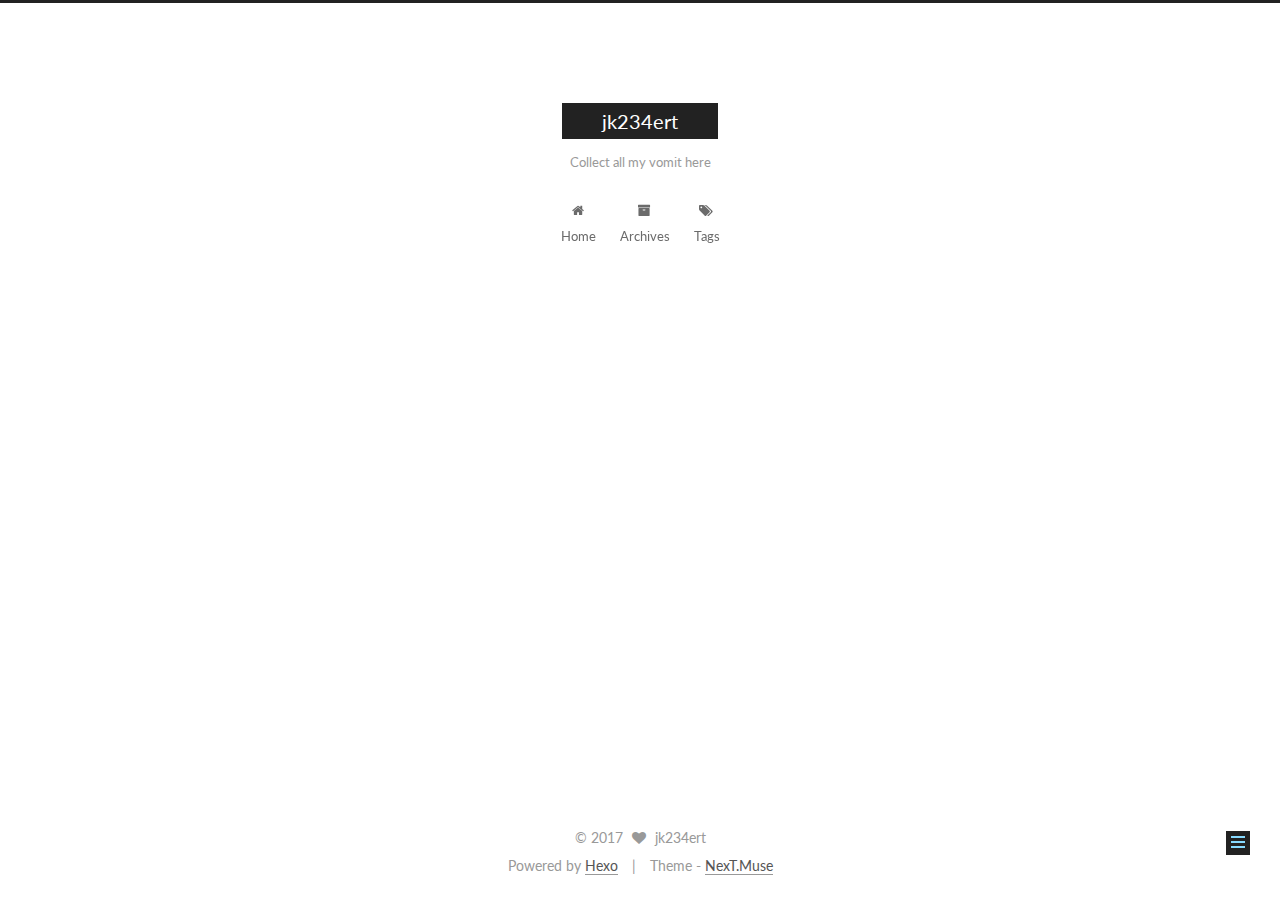
<file: 2017/04/27/Correctly-autolayout-multi-line-UILabel/index.html>
<!doctype html>



  


<html class="theme-next muse use-motion" lang="en">
<head>
  <meta charset="UTF-8"/>
<meta http-equiv="X-UA-Compatible" content="IE=edge" />
<meta name="viewport" content="width=device-width, initial-scale=1, maximum-scale=1"/>






<meta http-equiv="Cache-Control" content="no-transform" />
<meta http-equiv="Cache-Control" content="no-siteapp" />















  
  
  <link href="/lib/fancybox/source/jquery.fancybox.css?v=2.1.5" rel="stylesheet" type="text/css" />




  
  
  
  

  
    
    
  

  

  

  

  

  
    
    
    <link href="//fonts.googleapis.com/css?family=Lato:300,300italic,400,400italic,700,700italic&subset=latin,latin-ext" rel="stylesheet" type="text/css">
  






<link href="/lib/font-awesome/css/font-awesome.min.css?v=4.6.2" rel="stylesheet" type="text/css" />

<link href="/css/main.css?v=5.1.1" rel="stylesheet" type="text/css" />


  <meta name="keywords" content="Hexo, NexT" />








  <link rel="shortcut icon" type="image/x-icon" href="/favicon.ico?v=5.1.1" />






<meta name="description" content="Collect all my vomit here">
<meta name="keywords">
<meta property="og:type" content="article">
<meta property="og:title" content="Correctly autolayout multi-line UILabel">
<meta property="og:url" content="http://yoursite.com/2017/04/27/Correctly-autolayout-multi-line-UILabel/index.html">
<meta property="og:site_name" content="jk234ert">
<meta property="og:description" content="Collect all my vomit here">
<meta property="og:updated_time" content="2017-04-27T05:34:30.000Z">
<meta name="twitter:card" content="summary">
<meta name="twitter:title" content="Correctly autolayout multi-line UILabel">
<meta name="twitter:description" content="Collect all my vomit here">



<script type="text/javascript" id="hexo.configurations">
  var NexT = window.NexT || {};
  var CONFIG = {
    root: '/',
    scheme: 'Muse',
    sidebar: {"position":"left","display":"post","offset":12,"offset_float":0,"b2t":false,"scrollpercent":false},
    fancybox: true,
    motion: true,
    duoshuo: {
      userId: '0',
      author: 'Author'
    },
    algolia: {
      applicationID: '',
      apiKey: '',
      indexName: '',
      hits: {"per_page":10},
      labels: {"input_placeholder":"Search for Posts","hits_empty":"We didn't find any results for the search: ${query}","hits_stats":"${hits} results found in ${time} ms"}
    }
  };
</script>



  <link rel="canonical" href="http://yoursite.com/2017/04/27/Correctly-autolayout-multi-line-UILabel/"/>





  <title>Correctly autolayout multi-line UILabel | jk234ert</title>
</head>

<body itemscope itemtype="http://schema.org/WebPage" lang="en">

  














  
  
    
  

  <div class="container sidebar-position-left page-post-detail ">
    <div class="headband"></div>

    <header id="header" class="header" itemscope itemtype="http://schema.org/WPHeader">
      <div class="header-inner"><div class="site-brand-wrapper">
  <div class="site-meta ">
    

    <div class="custom-logo-site-title">
      <a href="/"  class="brand" rel="start">
        <span class="logo-line-before"><i></i></span>
        <span class="site-title">jk234ert</span>
        <span class="logo-line-after"><i></i></span>
      </a>
    </div>
      
        <p class="site-subtitle">Collect all my vomit here</p>
      
  </div>

  <div class="site-nav-toggle">
    <button>
      <span class="btn-bar"></span>
      <span class="btn-bar"></span>
      <span class="btn-bar"></span>
    </button>
  </div>
</div>

<nav class="site-nav">
  

  
    <ul id="menu" class="menu">
      
        
        <li class="menu-item menu-item-home">
          <a href="/" rel="section">
            
              <i class="menu-item-icon fa fa-fw fa-home"></i> <br />
            
            Home
          </a>
        </li>
      
        
        <li class="menu-item menu-item-archives">
          <a href="/archives" rel="section">
            
              <i class="menu-item-icon fa fa-fw fa-archive"></i> <br />
            
            Archives
          </a>
        </li>
      
        
        <li class="menu-item menu-item-tags">
          <a href="/tags" rel="section">
            
              <i class="menu-item-icon fa fa-fw fa-tags"></i> <br />
            
            Tags
          </a>
        </li>
      

      
    </ul>
  

  
</nav>



 </div>
    </header>

    <main id="main" class="main">
      <div class="main-inner">
        <div class="content-wrap">
          <div id="content" class="content">
            

  <div id="posts" class="posts-expand">
    

  

  
  
  

  <article class="post post-type-normal " itemscope itemtype="http://schema.org/Article">
    <link itemprop="mainEntityOfPage" href="http://yoursite.com/2017/04/27/Correctly-autolayout-multi-line-UILabel/">

    <span hidden itemprop="author" itemscope itemtype="http://schema.org/Person">
      <meta itemprop="name" content="jk234ert">
      <meta itemprop="description" content="">
      <meta itemprop="image" content="/images/avatar.gif">
    </span>

    <span hidden itemprop="publisher" itemscope itemtype="http://schema.org/Organization">
      <meta itemprop="name" content="jk234ert">
    </span>

    
      <header class="post-header">

        
        
          <h1 class="post-title" itemprop="name headline">
            
            
              
                Correctly autolayout multi-line UILabel
              
            
          </h1>
        

        <div class="post-meta">
          <span class="post-time">
            
              <span class="post-meta-item-icon">
                <i class="fa fa-calendar-o"></i>
              </span>
              
                <span class="post-meta-item-text">Posted on</span>
              
              <time title="Post created" itemprop="dateCreated datePublished" datetime="2017-04-27T13:34:30+08:00">
                2017-04-27
              </time>
            

            

            
          </span>

          

          
            
          

          
          

          

          

          

        </div>
      </header>
    

    <div class="post-body" itemprop="articleBody">

      
      

      
        
      
    </div>

    <div>
      
        

      
    </div>

    <div>
      
        

      
    </div>

    <div>
      
        

      
    </div>

    <footer class="post-footer">
      

      
        
      

      
        <div class="post-nav">
          <div class="post-nav-next post-nav-item">
            
          </div>

          <span class="post-nav-divider"></span>

          <div class="post-nav-prev post-nav-item">
            
              <a href="/2017/04/24/hello-world/" rel="prev" title="Hello World">
                Hello World <i class="fa fa-chevron-right"></i>
              </a>
            
          </div>
        </div>
      

      
      
    </footer>
  </article>



    <div class="post-spread">
      
    </div>
  </div>


          </div>
          


          
  <div class="comments" id="comments">
    
  </div>


        </div>
        
          
  
  <div class="sidebar-toggle">
    <div class="sidebar-toggle-line-wrap">
      <span class="sidebar-toggle-line sidebar-toggle-line-first"></span>
      <span class="sidebar-toggle-line sidebar-toggle-line-middle"></span>
      <span class="sidebar-toggle-line sidebar-toggle-line-last"></span>
    </div>
  </div>

  <aside id="sidebar" class="sidebar">
    <div class="sidebar-inner">

      

      

      <section class="site-overview sidebar-panel sidebar-panel-active">
        <div class="site-author motion-element" itemprop="author" itemscope itemtype="http://schema.org/Person">
          <img class="site-author-image" itemprop="image"
               src="/images/avatar.gif"
               alt="jk234ert" />
          <p class="site-author-name" itemprop="name">jk234ert</p>
           
              <p class="site-description motion-element" itemprop="description">Collect all my vomit here</p>
          
        </div>
        <nav class="site-state motion-element">

          
            <div class="site-state-item site-state-posts">
              <a href="/archives">
                <span class="site-state-item-count">2</span>
                <span class="site-state-item-name">posts</span>
              </a>
            </div>
          

          

          

        </nav>

        

        <div class="links-of-author motion-element">
          
        </div>

        
        

        
        

        


      </section>

      

      

    </div>
  </aside>


        
      </div>
    </main>

    <footer id="footer" class="footer">
      <div class="footer-inner">
        <div class="copyright" >
  
  &copy; 
  <span itemprop="copyrightYear">2017</span>
  <span class="with-love">
    <i class="fa fa-heart"></i>
  </span>
  <span class="author" itemprop="copyrightHolder">jk234ert</span>
</div>


<div class="powered-by">
  Powered by <a class="theme-link" href="https://hexo.io">Hexo</a>
</div>

<div class="theme-info">
  Theme -
  <a class="theme-link" href="https://github.com/iissnan/hexo-theme-next">
    NexT.Muse
  </a>
</div>


        

        
      </div>
    </footer>

    
      <div class="back-to-top">
        <i class="fa fa-arrow-up"></i>
        
      </div>
    

  </div>

  

<script type="text/javascript">
  if (Object.prototype.toString.call(window.Promise) !== '[object Function]') {
    window.Promise = null;
  }
</script>









  












  
  <script type="text/javascript" src="/lib/jquery/index.js?v=2.1.3"></script>

  
  <script type="text/javascript" src="/lib/fastclick/lib/fastclick.min.js?v=1.0.6"></script>

  
  <script type="text/javascript" src="/lib/jquery_lazyload/jquery.lazyload.js?v=1.9.7"></script>

  
  <script type="text/javascript" src="/lib/velocity/velocity.min.js?v=1.2.1"></script>

  
  <script type="text/javascript" src="/lib/velocity/velocity.ui.min.js?v=1.2.1"></script>

  
  <script type="text/javascript" src="/lib/fancybox/source/jquery.fancybox.pack.js?v=2.1.5"></script>


  


  <script type="text/javascript" src="/js/src/utils.js?v=5.1.1"></script>

  <script type="text/javascript" src="/js/src/motion.js?v=5.1.1"></script>



  
  

  
  <script type="text/javascript" src="/js/src/scrollspy.js?v=5.1.1"></script>
<script type="text/javascript" src="/js/src/post-details.js?v=5.1.1"></script>



  


  <script type="text/javascript" src="/js/src/bootstrap.js?v=5.1.1"></script>



  


  




	





  





  





  






  





  

  

  

  

  

</body>
</html>
</file>
<file: css/main.css>
/* normalize.css v3.0.2 | MIT License | git.io/normalize */
html {
  font-family: sans-serif; /* 1 */
  -ms-text-size-adjust: 100%; /* 2 */
  -webkit-text-size-adjust: 100%; /* 2 */
}
body {
  margin: 0;
}
article,
aside,
details,
figcaption,
figure,
footer,
header,
hgroup,
main,
menu,
nav,
section,
summary {
  display: block;
}
audio,
canvas,
progress,
video {
  display: inline-block; /* 1 */
  vertical-align: baseline; /* 2 */
}
audio:not([controls]) {
  display: none;
  height: 0;
}
[hidden],
template {
  display: none;
}
a {
  background-color: transparent;
}
a:active,
a:hover {
  outline: 0;
}
abbr[title] {
  border-bottom: 1px dotted;
}
b,
strong {
  font-weight: bold;
}
dfn {
  font-style: italic;
}
h1 {
  font-size: 2em;
  margin: 0.67em 0;
}
mark {
  background: #ff0;
  color: #000;
}
small {
  font-size: 80%;
}
sub,
sup {
  font-size: 75%;
  line-height: 0;
  position: relative;
  vertical-align: baseline;
}
sup {
  top: -0.5em;
}
sub {
  bottom: -0.25em;
}
img {
  border: 0;
}
svg:not(:root) {
  overflow: hidden;
}
figure {
  margin: 1em 40px;
}
hr {
  -moz-box-sizing: content-box;
  box-sizing: content-box;
  height: 0;
}
pre {
  overflow: auto;
}
code,
kbd,
pre,
samp {
  font-family: monospace, monospace;
  font-size: 1em;
}
button,
input,
optgroup,
select,
textarea {
  color: inherit; /* 1 */
  font: inherit; /* 2 */
  margin: 0; /* 3 */
}
button {
  overflow: visible;
}
button,
select {
  text-transform: none;
}
button,
html input[type="button"],
input[type="reset"],
input[type="submit"] {
  -webkit-appearance: button; /* 2 */
  cursor: pointer; /* 3 */
}
button[disabled],
html input[disabled] {
  cursor: default;
}
button::-moz-focus-inner,
input::-moz-focus-inner {
  border: 0;
  padding: 0;
}
input {
  line-height: normal;
}
input[type="checkbox"],
input[type="radio"] {
  box-sizing: border-box; /* 1 */
  padding: 0; /* 2 */
}
input[type="number"]::-webkit-inner-spin-button,
input[type="number"]::-webkit-outer-spin-button {
  height: auto;
}
input[type="search"] {
  -webkit-appearance: textfield; /* 1 */
  -moz-box-sizing: content-box;
  -webkit-box-sizing: content-box; /* 2 */
  box-sizing: content-box;
}
input[type="search"]::-webkit-search-cancel-button,
input[type="search"]::-webkit-search-decoration {
  -webkit-appearance: none;
}
fieldset {
  border: 1px solid #c0c0c0;
  margin: 0 2px;
  padding: 0.35em 0.625em 0.75em;
}
legend {
  border: 0; /* 1 */
  padding: 0; /* 2 */
}
textarea {
  overflow: auto;
}
optgroup {
  font-weight: bold;
}
table {
  border-collapse: collapse;
  border-spacing: 0;
}
td,
th {
  padding: 0;
}
::selection {
  background: #262a30;
  color: #fff;
}
body {
  position: relative;
  font-family: 'Lato', "PingFang SC", "Microsoft YaHei", sans-serif;
  font-size: 14px;
  line-height: 2;
  color: #555;
  background: #fff;
}
@media (max-width: 767px) {
  body {
    padding-right: 0 !important;
  }
}
@media (min-width: 768px) and (max-width: 991px) {
  body {
    padding-right: 0 !important;
  }
}
@media (min-width: 1600px) {
  body {
    font-size: 16px;
  }
}
h1,
h2,
h3,
h4,
h5,
h6 {
  margin: 0;
  padding: 0;
  font-weight: bold;
  line-height: 1.5;
  font-family: 'Lato', "PingFang SC", "Microsoft YaHei", sans-serif;
}
h2,
h3,
h4,
h5,
h6 {
  margin: 20px 0 15px;
}
h1 {
  font-size: 22px;
}
@media (max-width: 767px) {
  h1 {
    font-size: 18px;
  }
}
h2 {
  font-size: 20px;
}
@media (max-width: 767px) {
  h2 {
    font-size: 16px;
  }
}
h3 {
  font-size: 18px;
}
@media (max-width: 767px) {
  h3 {
    font-size: 14px;
  }
}
h4 {
  font-size: 16px;
}
@media (max-width: 767px) {
  h4 {
    font-size: 12px;
  }
}
h5 {
  font-size: 14px;
}
@media (max-width: 767px) {
  h5 {
    font-size: 10px;
  }
}
h6 {
  font-size: 12px;
}
@media (max-width: 767px) {
  h6 {
    font-size: 8px;
  }
}
p {
  margin: 0 0 25px 0;
}
a {
  color: #555;
  text-decoration: none;
  border-bottom: 1px solid #999;
  word-wrap: break-word;
}
a:hover {
  color: #222;
  border-bottom-color: #222;
}
blockquote {
  margin: 0;
  padding: 0;
}
img {
  display: block;
  margin: auto;
  max-width: 100%;
  height: auto;
}
hr {
  margin: 40px 0;
  height: 3px;
  border: none;
  background-color: #ddd;
  background-image: repeating-linear-gradient(-45deg, #fff, #fff 4px, transparent 4px, transparent 8px);
}
blockquote {
  padding: 0 15px;
  color: #666;
  border-left: 4px solid #ddd;
}
blockquote cite::before {
  content: "-";
  padding: 0 5px;
}
dt {
  font-weight: 700;
}
dd {
  margin: 0;
  padding: 0;
}
.text-left {
  text-align: left;
}
.text-center {
  text-align: center;
}
.text-right {
  text-align: right;
}
.text-justify {
  text-align: justify;
}
.text-nowrap {
  white-space: nowrap;
}
.text-lowercase {
  text-transform: lowercase;
}
.text-uppercase {
  text-transform: uppercase;
}
.text-capitalize {
  text-transform: capitalize;
}
.center-block {
  display: block;
  margin-left: auto;
  margin-right: auto;
}
.clearfix:before,
.clearfix:after {
  content: " ";
  display: table;
}
.clearfix:after {
  clear: both;
}
.pullquote {
  width: 45%;
}
.pullquote.left {
  float: left;
  margin-left: 5px;
  margin-right: 10px;
}
.pullquote.right {
  float: right;
  margin-left: 10px;
  margin-right: 5px;
}
.affix.affix.affix {
  position: fixed;
}
.translation {
  margin-top: -20px;
  font-size: 14px;
  color: #999;
}
.scrollbar-measure {
  width: 100px;
  height: 100px;
  overflow: scroll;
  position: absolute;
  top: -9999px;
}
.use-motion .motion-element {
  opacity: 0;
}
table {
  margin: 20px 0;
  width: 100%;
  border-collapse: collapse;
  border-spacing: 0;
  border: 1px solid #ddd;
  font-size: 14px;
  table-layout: fixed;
  word-wrap: break-all;
}
table>tbody>tr:nth-of-type(odd) {
  background-color: #f9f9f9;
}
table>tbody>tr:hover {
  background-color: #f5f5f5;
}
caption,
th,
td {
  padding: 8px;
  text-align: left;
  vertical-align: middle;
  font-weight: normal;
}
th,
td {
  border-bottom: 3px solid #ddd;
  border-right: 1px solid #eee;
}
th {
  padding-bottom: 10px;
  font-weight: 700;
}
td {
  border-bottom-width: 1px;
}
html,
body {
  height: 100%;
}
.container {
  position: relative;
  min-height: 100%;
}
.header-inner {
  margin: 0 auto;
  padding: 100px 0 70px;
  width: 700px;
}
@media (min-width: 1600px) {
  .container .header-inner {
    width: 900px;
  }
}
.main {
  padding-bottom: 150px;
}
.main-inner {
  margin: 0 auto;
  width: 700px;
}
@media (min-width: 1600px) {
  .container .main-inner {
    width: 900px;
  }
}
.footer {
  position: absolute;
  left: 0;
  bottom: 0;
  width: 100%;
  min-height: 50px;
}
.footer-inner {
  box-sizing: border-box;
  margin: 20px auto;
  width: 700px;
}
@media (min-width: 1600px) {
  .container .footer-inner {
    width: 900px;
  }
}
pre,
.highlight {
  overflow: auto;
  margin: 20px 0;
  padding: 0;
  font-size: 13px;
  color: #4d4d4c;
  background: #f7f7f7;
  line-height: 1.6;
}
pre,
code {
  font-family: consolas, Menlo, "PingFang SC", "Microsoft YaHei", monospace;
}
code {
  padding: 2px 4px;
  word-wrap: break-word;
  color: #555;
  background: #eee;
  border-radius: 3px;
  font-size: 13px;
}
pre code {
  padding: 0;
  color: #4d4d4c;
  background: none;
  text-shadow: none;
}
.highlight {
  border-radius: 1px;
}
.highlight pre {
  border: none;
  margin: 0;
  padding: 10px 0;
}
.highlight table {
  margin: 0;
  width: auto;
  border: none;
}
.highlight td {
  border: none;
  padding: 0;
}
.highlight figcaption {
  font-size: 1em;
  color: #4d4d4c;
  line-height: 1em;
  margin-bottom: 1em;
}
.highlight figcaption:before,
.highlight figcaption:after {
  content: " ";
  display: table;
}
.highlight figcaption:after {
  clear: both;
}
.highlight figcaption a {
  float: right;
  color: #4d4d4c;
}
.highlight figcaption a:hover {
  border-bottom-color: #4d4d4c;
}
.highlight .gutter pre {
  padding-left: 10px;
  padding-right: 10px;
  color: #869194;
  text-align: right;
  background-color: #eff2f3;
}
.highlight .code pre {
  width: 100%;
  padding-left: 10px;
  padding-right: 10px;
  background-color: #f7f7f7;
}
.highlight .line {
  height: 20px;
}
.gutter {
  -webkit-user-select: none;
  -moz-user-select: none;
  -ms-user-select: none;
  user-select: none;
}
.gist table {
  width: auto;
}
.gist table td {
  border: none;
}
pre .deletion {
  background: #fdd;
}
pre .addition {
  background: #dfd;
}
pre .meta {
  color: #8959a8;
}
pre .comment {
  color: #8e908c;
}
pre .variable,
pre .attribute,
pre .tag,
pre .regexp,
pre .ruby .constant,
pre .xml .tag .title,
pre .xml .pi,
pre .xml .doctype,
pre .html .doctype,
pre .css .id,
pre .css .class,
pre .css .pseudo {
  color: #c82829;
}
pre .number,
pre .preprocessor,
pre .built_in,
pre .literal,
pre .params,
pre .constant,
pre .command {
  color: #f5871f;
}
pre .ruby .class .title,
pre .css .rules .attribute,
pre .string,
pre .value,
pre .inheritance,
pre .header,
pre .ruby .symbol,
pre .xml .cdata,
pre .special,
pre .number,
pre .formula {
  color: #718c00;
}
pre .title,
pre .css .hexcolor {
  color: #3e999f;
}
pre .function,
pre .python .decorator,
pre .python .title,
pre .ruby .function .title,
pre .ruby .title .keyword,
pre .perl .sub,
pre .javascript .title,
pre .coffeescript .title {
  color: #4271ae;
}
pre .keyword,
pre .javascript .function {
  color: #8959a8;
}
.full-image.full-image.full-image {
  border: none;
  max-width: 100%;
  width: auto;
  margin: 20px auto;
}
@media (min-width: 992px) {
  .full-image.full-image.full-image {
    max-width: none;
    width: 110%;
    margin: 25px -5%;
  }
}
.blockquote-center,
.page-home .post-type-quote blockquote,
.page-post-detail .post-type-quote blockquote {
  position: relative;
  margin: 40px 0;
  padding: 0;
  border-left: none;
  text-align: center;
}
.blockquote-center::before,
.page-home .post-type-quote blockquote::before,
.page-post-detail .post-type-quote blockquote::before,
.blockquote-center::after,
.page-home .post-type-quote blockquote::after,
.page-post-detail .post-type-quote blockquote::after {
  position: absolute;
  content: ' ';
  display: block;
  width: 100%;
  height: 24px;
  opacity: 0.2;
  background-repeat: no-repeat;
  background-position: 0 -6px;
  background-size: 22px 22px;
}
.blockquote-center::before,
.page-home .post-type-quote blockquote::before,
.page-post-detail .post-type-quote blockquote::before {
  top: -20px;
  background-image: url("../images/quote-l.svg");
  border-top: 1px solid #ccc;
}
.blockquote-center::after,
.page-home .post-type-quote blockquote::after,
.page-post-detail .post-type-quote blockquote::after {
  bottom: -20px;
  background-image: url("../images/quote-r.svg");
  border-bottom: 1px solid #ccc;
  background-position: 100% 8px;
}
.blockquote-center p,
.page-home .post-type-quote blockquote p,
.page-post-detail .post-type-quote blockquote p,
.blockquote-center div,
.page-home .post-type-quote blockquote div,
.page-post-detail .post-type-quote blockquote div {
  text-align: center;
}
.post .post-body .group-picture img {
  box-sizing: border-box;
  padding: 0 3px;
  border: none;
}
.post .group-picture-row {
  overflow: hidden;
  margin-top: 6px;
}
.post .group-picture-row:first-child {
  margin-top: 0;
}
.post .group-picture-column {
  float: left;
}
.page-post-detail .post-body .group-picture-column {
  float: none;
  margin-top: 10px;
  width: auto !important;
}
.page-post-detail .post-body .group-picture-column img {
  margin: 0 auto;
}
.page-archive .group-picture-container {
  overflow: hidden;
}
.page-archive .group-picture-row {
  float: left;
}
.page-archive .group-picture-row:first-child {
  margin-top: 6px;
}
.page-archive .group-picture-column {
  max-width: 150px;
  max-height: 150px;
}
.note {
  padding: 20px;
  margin: 20px 0;
  border: 1px solid #eee;
  border-left-width: 5px;
  border-radius: 3px;
}
.note h2,
.note h3,
.note h4,
.note h5,
.note h6 {
  margin-top: 0;
  margin-bottom: 5px;
}
.note p:last-child {
  margin-bottom: 0;
}
.note code {
  border-radius: 3px;
}
.note+.note {
  margin-top: -5px;
}
.default {
  border-left-color: #777;
}
.default h2,
.default h3,
.default h4,
.default h5,
.default h6 {
  color: #777;
}
.primary {
  border-left-color: #428bca;
}
.primary h2,
.primary h3,
.primary h4,
.primary h5,
.primary h6 {
  color: #428bca;
}
.success {
  border-left-color: #5cb85c;
}
.success h2,
.success h3,
.success h4,
.success h5,
.success h6 {
  color: #5cb85c;
}
.danger {
  border-left-color: #d9534f;
}
.danger h2,
.danger h3,
.danger h4,
.danger h5,
.danger h6 {
  color: #d9534f;
}
.warning {
  border-left-color: #f0ad4e;
}
.warning h2,
.warning h3,
.warning h4,
.warning h5,
.warning h6 {
  color: #f0ad4e;
}
.info {
  border-left-color: #5bc0de;
}
.info h2,
.info h3,
.info h4,
.info h5,
.info h6 {
  color: #5bc0de;
}
.btn {
  display: inline-block;
  padding: 0 20px;
  font-size: 14px;
  color: #fff;
  background: #222;
  border: 2px solid #222;
  text-decoration: none;
  border-radius: 0;
  transition-property: background-color;
  transition-duration: 0.2s;
  transition-timing-function: ease-in-out;
  transition-delay: 0s;
}
.btn:hover,
.post-button .btn:hover {
  border-color: #222;
  color: #222;
  background: #fff;
}
.btn-bar {
  display: block;
  width: 22px;
  height: 2px;
  background: #555;
  border-radius: 1px;
}
.btn-bar+.btn-bar {
  margin-top: 4px;
}
.pagination {
  margin: 120px 0 40px;
  text-align: center;
  border-top: 1px solid #eee;
}
.page-number-basic,
.pagination .prev,
.pagination .next,
.pagination .page-number,
.pagination .space {
  display: inline-block;
  position: relative;
  top: -1px;
  margin: 0 10px;
  padding: 0 10px;
  line-height: 30px;
}
@media (max-width: 767px) {
  .page-number-basic,
  .pagination .prev,
  .pagination .next,
  .pagination .page-number,
  .pagination .space {
    margin: 0 5px;
  }
}
.pagination .prev,
.pagination .next,
.pagination .page-number {
  border-bottom: 0;
  border-top: 1px solid #eee;
  transition-property: border-color;
  transition-duration: 0.2s;
  transition-timing-function: ease-in-out;
  transition-delay: 0s;
}
.pagination .prev:hover,
.pagination .next:hover,
.pagination .page-number:hover {
  border-top-color: #222;
}
.pagination .space {
  padding: 0;
  margin: 0;
}
.pagination .prev {
  margin-left: 0;
}
.pagination .next {
  margin-right: 0;
}
.pagination .page-number.current {
  color: #fff;
  background: #ccc;
  border-top-color: #ccc;
}
@media (max-width: 767px) {
  .pagination {
    border-top: none;
  }
  .pagination .prev,
  .pagination .next,
  .pagination .page-number {
    margin-bottom: 10px;
    border-top: 0;
    border-bottom: 1px solid #eee;
  }
  .pagination .prev:hover,
  .pagination .next:hover,
  .pagination .page-number:hover {
    border-bottom-color: #222;
  }
}
.comments {
  margin: 60px 20px 0;
}
.tag-cloud {
  text-align: center;
}
.tag-cloud a {
  display: inline-block;
  margin: 10px;
}
.back-to-top {
  box-sizing: border-box;
  position: fixed;
  bottom: -100px;
  right: 30px;
  z-index: 1050;
  padding: 0 6px;
  width: 24px;
  background: #222;
  font-size: 12px;
  opacity: 1;
  color: #fff;
  cursor: pointer;
  text-align: center;
  -webkit-transform: translateZ(0);
  transition-property: bottom;
  transition-duration: 0.2s;
  transition-timing-function: ease-in-out;
  transition-delay: 0s;
}
@media (max-width: 767px) {
  .back-to-top {
    display: none;
  }
}
@media (min-width: 768px) and (max-width: 991px) {
  .back-to-top {
    display: none;
  }
}
.back-to-top.back-to-top-on {
  bottom: 19px;
}
.header {
  background: transparent;
}
.header-inner {
  position: relative;
}
.headband {
  height: 3px;
  background: #222;
}
.site-meta {
  margin: 0;
  text-align: center;
}
@media (max-width: 767px) {
  .site-meta {
    text-align: center;
  }
}
.brand {
  position: relative;
  display: inline-block;
  padding: 0 40px;
  color: #fff;
  background: #222;
  border-bottom: none;
}
.brand:hover {
  color: #fff;
}
.logo {
  display: inline-block;
  margin-right: 5px;
  line-height: 36px;
  vertical-align: top;
}
.site-title {
  display: inline-block;
  vertical-align: top;
  line-height: 36px;
  font-size: 20px;
  font-weight: normal;
  font-family: 'Lato', "PingFang SC", "Microsoft YaHei", sans-serif;
}
.site-subtitle {
  margin-top: 10px;
  font-size: 13px;
  color: #999;
}
.use-motion .brand {
  opacity: 0;
}
.use-motion .logo,
.use-motion .site-title,
.use-motion .site-subtitle {
  opacity: 0;
  position: relative;
  top: -10px;
}
.site-nav-toggle {
  display: none;
  position: absolute;
  top: 10px;
  left: 10px;
}
@media (max-width: 767px) {
  .site-nav-toggle {
    display: block;
  }
}
.site-nav-toggle button {
  margin-top: 2px;
  padding: 9px 10px;
  background: transparent;
  border: none;
}
@media (max-width: 767px) {
  .site-nav {
    display: none;
    margin: 0 -10px;
    padding: 0 10px;
    clear: both;
    border-top: 1px solid #ddd;
  }
}
@media (min-width: 768px) and (max-width: 991px) {
  .site-nav {
    display: block !important;
  }
}
@media (min-width: 992px) {
  .site-nav {
    display: block !important;
  }
}
.menu {
  margin-top: 20px;
  padding-left: 0;
  text-align: center;
}
.menu .menu-item {
  display: inline-block;
  margin: 0 10px;
  list-style: none;
}
@media screen and (max-width: 767px) {
  .menu .menu-item {
    margin-top: 10px;
  }
}
.menu .menu-item a {
  display: block;
  font-size: 13px;
  line-height: inherit;
  border-bottom: 1px solid transparent;
  transition-property: border-color;
  transition-duration: 0.2s;
  transition-timing-function: ease-in-out;
  transition-delay: 0s;
}
.menu .menu-item a:hover {
  border-bottom-color: #222;
}
.menu .menu-item .fa {
  margin-right: 5px;
}
.use-motion .menu-item {
  opacity: 0;
}
.post-body {
  font-family: 'Lato', "PingFang SC", "Microsoft YaHei", sans-serif;
}
@media (max-width: 767px) {
  .post-body {
    word-break: break-word;
  }
}
.post-body .fancybox img {
  display: block !important;
  margin: 0 auto;
  cursor: pointer;
  cursor: zoom-in;
  cursor: -webkit-zoom-in;
}
.post-body .image-caption,
.post-body .figure .caption {
  margin: 10px auto 15px;
  text-align: center;
  font-size: 14px;
  color: #999;
  font-weight: bold;
  line-height: 1;
}
.post-sticky-flag {
  display: inline-block;
  font-size: 16px;
  -ms-transform: rotate(30deg);
  -webkit-transform: rotate(30deg);
  -moz-transform: rotate(30deg);
  -ms-transform: rotate(30deg);
  -o-transform: rotate(30deg);
  transform: rotate(30deg);
}
.posts-expand {
  padding-top: 40px;
}
@media (max-width: 767px) {
  .posts-expand {
    margin: 0 20px;
  }
  .post-body pre {
    padding: 10px;
  }
  .post-body pre .gutter pre {
    padding-right: 10px;
  }
  .post-body .highlight {
    margin-left: 0px;
    margin-right: 0px;
    padding: 0;
  }
  .post-body .highlight .gutter pre {
    padding-right: 10px;
  }
}
@media (min-width: 992px) {
  .posts-expand .post-body {
    text-align: justify;
  }
}
.posts-expand .post-body h2,
.posts-expand .post-body h3,
.posts-expand .post-body h4,
.posts-expand .post-body h5,
.posts-expand .post-body h6 {
  padding-top: 10px;
}
.posts-expand .post-body h2 .header-anchor,
.posts-expand .post-body h3 .header-anchor,
.posts-expand .post-body h4 .header-anchor,
.posts-expand .post-body h5 .header-anchor,
.posts-expand .post-body h6 .header-anchor {
  float: right;
  margin-left: 10px;
  color: #ccc;
  border-bottom-style: none;
  visibility: hidden;
}
.posts-expand .post-body h2 .header-anchor:hover,
.posts-expand .post-body h3 .header-anchor:hover,
.posts-expand .post-body h4 .header-anchor:hover,
.posts-expand .post-body h5 .header-anchor:hover,
.posts-expand .post-body h6 .header-anchor:hover {
  color: inherit;
}
.posts-expand .post-body h2:hover .header-anchor,
.posts-expand .post-body h3:hover .header-anchor,
.posts-expand .post-body h4:hover .header-anchor,
.posts-expand .post-body h5:hover .header-anchor,
.posts-expand .post-body h6:hover .header-anchor {
  visibility: visible;
}
.posts-expand .post-body ul li {
  list-style: circle;
}
.posts-expand .post-body img {
  box-sizing: border-box;
  margin: auto;
  padding: 3px;
  border: 1px solid #ddd;
}
.posts-expand .fancybox img {
  margin: 0 auto;
}
@media (max-width: 767px) {
  .posts-collapse {
    margin: 0 20px;
  }
  .posts-collapse .post-title,
  .posts-collapse .post-meta {
    display: block;
    width: auto;
    text-align: left;
  }
}
.posts-collapse {
  position: relative;
  z-index: 1010;
  margin-left: 55px;
}
.posts-collapse::after {
  content: " ";
  position: absolute;
  top: 20px;
  left: 0;
  margin-left: -2px;
  width: 4px;
  height: 100%;
  background: #f5f5f5;
  z-index: -1;
}
@media (max-width: 767px) {
  .posts-collapse {
    margin: 0 20px;
  }
}
.posts-collapse .collection-title {
  position: relative;
  margin: 60px 0;
}
.posts-collapse .collection-title h2 {
  margin-left: 20px;
}
.posts-collapse .collection-title small {
  color: #bbb;
}
.posts-collapse .collection-title::before {
  content: " ";
  position: absolute;
  left: 0;
  top: 50%;
  margin-left: -4px;
  margin-top: -4px;
  width: 8px;
  height: 8px;
  background: #bbb;
  border-radius: 50%;
}
.posts-collapse .post {
  margin: 30px 0;
}
.posts-collapse .post-header {
  position: relative;
  transition-duration: 0.2s;
  transition-timing-function: ease-in-out;
  transition-delay: 0s;
  transition-property: border;
  border-bottom: 1px dashed #ccc;
}
.posts-collapse .post-header::before {
  content: " ";
  position: absolute;
  left: 0;
  top: 12px;
  width: 6px;
  height: 6px;
  margin-left: -4px;
  background: #bbb;
  border-radius: 50%;
  border: 1px solid #fff;
  transition-duration: 0.2s;
  transition-timing-function: ease-in-out;
  transition-delay: 0s;
  transition-property: background;
}
.posts-collapse .post-header:hover {
  border-bottom-color: #666;
}
.posts-collapse .post-header:hover::before {
  background: #222;
}
.posts-collapse .post-meta {
  position: absolute;
  font-size: 12px;
  left: 20px;
  top: 5px;
}
.posts-collapse .post-comments-count {
  display: none;
}
.posts-collapse .post-title {
  margin-left: 60px;
  font-size: 16px;
  font-weight: normal;
  line-height: inherit;
}
.posts-collapse .post-title::after {
  margin-left: 3px;
  opacity: 0.6;
}
.posts-collapse .post-title a {
  color: #666;
  border-bottom: none;
}
.page-home .post-type-quote .post-header,
.page-post-detail .post-type-quote .post-header,
.page-home .post-type-quote .post-tags,
.page-post-detail .post-type-quote .post-tags {
  display: none;
}
.posts-expand .post-title {
  font-size: 26px;
  text-align: center;
  word-break: break-word;
  font-weight: 400;
}
@media (max-width: 767px) {
  .posts-expand .post-title {
    font-size: 22px;
  }
}
.posts-expand .post-title-link {
  display: inline-block;
  position: relative;
  color: #555;
  border-bottom: none;
  line-height: 1.2;
  vertical-align: top;
}
.posts-expand .post-title-link::before {
  content: "";
  position: absolute;
  width: 100%;
  height: 2px;
  bottom: 0;
  left: 0;
  background-color: #000;
  visibility: hidden;
  -webkit-transform: scaleX(0);
  -moz-transform: scaleX(0);
  -ms-transform: scaleX(0);
  -o-transform: scaleX(0);
  transform: scaleX(0);
  transition-duration: 0.2s;
  transition-timing-function: ease-in-out;
  transition-delay: 0s;
}
.posts-expand .post-title-link:hover::before {
  visibility: visible;
  -webkit-transform: scaleX(1);
  -moz-transform: scaleX(1);
  -ms-transform: scaleX(1);
  -o-transform: scaleX(1);
  transform: scaleX(1);
}
.posts-expand .post-title-link .fa {
  font-size: 16px;
}
.posts-expand .post-meta {
  margin: 3px 0 60px 0;
  color: #999;
  font-family: 'Lato', "PingFang SC", "Microsoft YaHei", sans-serif;
  font-size: 12px;
  text-align: center;
}
.posts-expand .post-meta .post-category-list {
  display: inline-block;
  margin: 0;
  padding: 3px;
}
.posts-expand .post-meta .post-category-list-link {
  color: #999;
}
.posts-expand .post-meta .post-description {
  font-size: 14px;
  margin-top: 2px;
}
.post-wordcount {
  display: inline-block;
}
.post-meta-divider {
  margin: 0 0.5em;
}
.post-meta-item-icon {
  margin-right: 3px;
}
@media (min-width: 768px) and (max-width: 991px) {
  .post-meta-item-icon {
    display: inline-block;
  }
}
@media (max-width: 767px) {
  .post-meta-item-icon {
    display: inline-block;
  }
}
@media (min-width: 768px) and (max-width: 991px) {
  .post-meta-item-text {
    display: none;
  }
}
@media (max-width: 767px) {
  .post-meta-item-text {
    display: none;
  }
}
@media (max-width: 767px) {
  .posts-expand .post-comments-count {
    display: none;
  }
}
.social-like {
  font-size: 14px;
  height: 20px;
  text-align: center;
  border-top: 1px solid #eee;
  padding-top: 9px;
  margin-top: 45px;
  display: flex;
  justify-content: center;
}
.vk_like {
  width: 85px;
  height: 21px;
  padding-top: 7px;
  align-self: center;
}
.fb_like {
  height: 30px;
  align-self: center;
}
.post-button {
  margin-top: 50px;
}
.post-button .btn {
  color: #fff;
  font-size: 14px;
  background: #222;
  border-radius: 0;
  line-height: 2;
  margin: 0 4px 8px 4px;
}
.post-button .fa-fw {
  width: 1.285714285714286em;
  text-align: left;
}
.posts-expand .post-tags {
  margin-top: 40px;
  text-align: center;
}
.posts-expand .post-tags a {
  display: inline-block;
  margin-right: 10px;
  font-size: 13px;
}
.post-nav {
  display: table;
  margin-top: 15px;
  width: 100%;
  border-top: 1px solid #eee;
}
.post-nav-divider {
  display: table-cell;
  width: 10%;
}
.post-nav-item {
  display: table-cell;
  padding: 10px 0 0 0;
  width: 45%;
  vertical-align: top;
}
.post-nav-item a {
  position: relative;
  display: block;
  line-height: 25px;
  font-size: 14px;
  color: #555;
  border-bottom: none;
}
.post-nav-item a:hover {
  color: #222;
  border-bottom: none;
}
.post-nav-item a:active {
  top: 2px;
}
.post-nav-item .fa {
  position: absolute;
  top: 8px;
  left: 0;
  font-size: 12px;
}
.post-nav-next a {
  padding-left: 15px;
}
.post-nav-prev {
  text-align: right;
}
.post-nav-prev a {
  padding-right: 15px;
}
.post-nav-prev .fa {
  right: 0;
  left: auto;
}
.posts-expand .post-eof {
  display: block;
  margin: 80px auto 60px;
  width: 8%;
  height: 1px;
  background: #ccc;
  text-align: center;
}
.post:last-child .post-eof.post-eof.post-eof {
  display: none;
}
.post-gallery {
  display: table;
  table-layout: fixed;
  width: 100%;
  border-collapse: separate;
}
.post-gallery-row {
  display: table-row;
}
.post-gallery .post-gallery-img {
  display: table-cell;
  text-align: center;
  vertical-align: middle;
  border: none;
}
.post-gallery .post-gallery-img img {
  max-width: 100%;
  max-height: 100%;
  border: none;
}
.fancybox-close,
.fancybox-close:hover {
  border: none;
}
.sidebar {
  position: fixed;
  right: 0;
  top: 0;
  bottom: 0;
  width: 0;
  z-index: 1040;
  box-shadow: inset 0 2px 6px #000;
  background: #222;
  -webkit-transform: translateZ(0);
}
.sidebar a {
  color: #999;
  border-bottom-color: #555;
}
.sidebar a:hover {
  color: #eee;
}
@media (min-width: 768px) and (max-width: 991px) {
  .sidebar {
    display: none !important;
  }
}
@media (max-width: 767px) {
  .sidebar {
    display: none !important;
  }
}
.sidebar-inner {
  position: relative;
  padding: 20px 10px;
  color: #999;
  text-align: center;
}
.sidebar-toggle {
  position: fixed;
  right: 30px;
  bottom: 45px;
  width: 14px;
  height: 14px;
  padding: 5px;
  background: #222;
  line-height: 0;
  z-index: 1050;
  cursor: pointer;
  -webkit-transform: translateZ(0);
}
@media (min-width: 768px) and (max-width: 991px) {
  .sidebar-toggle {
    display: none;
  }
}
@media (max-width: 767px) {
  .sidebar-toggle {
    display: none;
  }
}
.sidebar-toggle-line {
  position: relative;
  display: inline-block;
  vertical-align: top;
  height: 2px;
  width: 100%;
  background: #fff;
  margin-top: 3px;
}
.sidebar-toggle-line:first-child {
  margin-top: 0;
}
.site-author-image {
  display: block;
  margin: 0 auto;
  padding: 2px;
  max-width: 96px;
  height: auto;
  border: 2px solid #333;
}
.site-author-name {
  margin: 5px 0 0;
  text-align: center;
  color: #f5f5f5;
  font-weight: normal;
}
.site-description {
  margin-top: 5px;
  text-align: center;
  font-size: 14px;
  color: #999;
}
.site-state {
  overflow: hidden;
  line-height: 1.4;
  white-space: nowrap;
  text-align: center;
}
.site-state-item {
  display: inline-block;
  padding: 0 15px;
  border-left: 1px solid #333;
}
.site-state-item:first-child {
  border-left: none;
}
.site-state-item a {
  border-bottom: none;
}
.site-state-item-count {
  display: block;
  text-align: center;
  color: inherit;
  font-weight: 600;
  font-size: 18px;
}
.site-state-item-name {
  font-size: 13px;
  color: inherit;
}
.feed-link {
  margin-top: 20px;
}
.feed-link a {
  display: inline-block;
  padding: 0 15px;
  color: #fc6423;
  border: 1px solid #fc6423;
  border-radius: 4px;
}
.feed-link a i {
  color: #fc6423;
  font-size: 14px;
}
.feed-link a:hover {
  color: #fff;
  background: #fc6423;
}
.feed-link a:hover i {
  color: #fff;
}
.links-of-author {
  margin-top: 20px;
}
.links-of-author a {
  display: inline-block;
  vertical-align: middle;
  margin-right: 10px;
  margin-bottom: 10px;
  border-bottom-color: #555;
  font-size: 13px;
}
.links-of-author a:before {
  display: inline-block;
  vertical-align: middle;
  margin-right: 3px;
  content: " ";
  width: 4px;
  height: 4px;
  border-radius: 50%;
  background: #3b7a47;
}
.links-of-blogroll {
  font-size: 13px;
}
.links-of-blogroll-title {
  margin-top: 20px;
  font-size: 14px;
  font-weight: 600;
}
.links-of-blogroll-list {
  margin: 0;
  padding: 0;
  list-style: none;
}
.links-of-blogroll-item {
  padding: 2px 10px;
}
.sidebar-nav {
  margin: 0 0 20px;
  padding-left: 0;
}
.sidebar-nav li {
  display: inline-block;
  cursor: pointer;
  border-bottom: 1px solid transparent;
  font-size: 14px;
  color: #555;
}
.sidebar-nav li:hover {
  color: #f5f5f5;
}
.page-post-detail .sidebar-nav-toc {
  padding: 0 5px;
}
.page-post-detail .sidebar-nav-overview {
  margin-left: 10px;
}
.sidebar-nav .sidebar-nav-active {
  color: #87daff;
  border-bottom-color: #87daff;
}
.sidebar-nav .sidebar-nav-active:hover {
  color: #87daff;
}
.sidebar-panel {
  display: none;
}
.sidebar-panel-active {
  display: block;
}
.post-toc-empty {
  font-size: 14px;
  color: #666;
}
.post-toc-wrap {
  overflow: hidden;
}
.post-toc {
  overflow: auto;
}
.post-toc ol {
  margin: 0;
  padding: 0 2px 5px 10px;
  text-align: left;
  list-style: none;
  font-size: 14px;
}
.post-toc ol > ol {
  padding-left: 0;
}
.post-toc ol a {
  transition-duration: 0.2s;
  transition-timing-function: ease-in-out;
  transition-delay: 0s;
  transition-property: all;
  color: #999;
  border-bottom-color: #555;
}
.post-toc ol a:hover {
  color: #ccc;
  border-bottom-color: #ccc;
}
.post-toc .nav-item {
  overflow: hidden;
  text-overflow: ellipsis;
  white-space: nowrap;
  line-height: 1.8;
}
.post-toc .nav .nav-child {
  display: none;
}
.post-toc .nav .active > .nav-child {
  display: block;
}
.post-toc .nav .active-current > .nav-child {
  display: block;
}
.post-toc .nav .active-current > .nav-child > .nav-item {
  display: block;
}
.post-toc .nav .active > a {
  color: #87daff;
  border-bottom-color: #87daff;
}
.post-toc .nav .active-current > a {
  color: #87daff;
}
.post-toc .nav .active-current > a:hover {
  color: #87daff;
}
.footer {
  font-size: 14px;
  color: #999;
}
.footer img {
  border: none;
}
.footer-inner {
  text-align: center;
}
.with-love {
  display: inline-block;
  margin: 0 5px;
}
.powered-by,
.theme-info {
  display: inline-block;
}
.powered-by {
  margin-right: 10px;
}
.powered-by::after {
  content: "|";
  padding-left: 10px;
}
.cc-license {
  margin-top: 10px;
  text-align: center;
}
.cc-license .cc-opacity {
  opacity: 0.7;
  border-bottom: none;
}
.cc-license .cc-opacity:hover {
  opacity: 0.9;
}
.cc-license img {
  display: inline-block;
}
.theme-next #ds-thread #ds-reset {
  color: #555;
}
.theme-next #ds-thread #ds-reset .ds-replybox {
  margin-bottom: 30px;
}
.theme-next #ds-thread #ds-reset .ds-replybox .ds-avatar,
.theme-next #ds-reset .ds-avatar img {
  box-shadow: none;
}
.theme-next #ds-thread #ds-reset .ds-textarea-wrapper {
  border-color: #c7d4e1;
  background: none;
  border-top-right-radius: 3px;
  border-top-left-radius: 3px;
}
.theme-next #ds-thread #ds-reset .ds-textarea-wrapper textarea {
  height: 60px;
}
.theme-next #ds-reset .ds-rounded-top {
  border-radius: 0;
}
.theme-next #ds-thread #ds-reset .ds-post-toolbar {
  box-sizing: border-box;
  border: 1px solid #c7d4e1;
  background: #f6f8fa;
}
.theme-next #ds-thread #ds-reset .ds-post-options {
  height: 40px;
  border: none;
  background: none;
}
.theme-next #ds-thread #ds-reset .ds-toolbar-buttons {
  top: 11px;
}
.theme-next #ds-thread #ds-reset .ds-sync {
  top: 5px;
}
.theme-next #ds-thread #ds-reset .ds-post-button {
  top: 4px;
  right: 5px;
  width: 90px;
  height: 30px;
  border: 1px solid #c5ced7;
  border-radius: 3px;
  background-image: linear-gradient(#fbfbfc, #f5f7f9);
  color: #60676d;
}
.theme-next #ds-thread #ds-reset .ds-post-button:hover {
  background-position: 0 -30px;
  color: #60676d;
}
.theme-next #ds-thread #ds-reset .ds-comments-info {
  padding: 10px 0;
}
.theme-next #ds-thread #ds-reset .ds-sort {
  display: none;
}
.theme-next #ds-thread #ds-reset li.ds-tab a.ds-current {
  border: none;
  background: #f6f8fa;
  color: #60676d;
}
.theme-next #ds-thread #ds-reset li.ds-tab a.ds-current:hover {
  background-color: #e9f0f7;
  color: #60676d;
}
.theme-next #ds-thread #ds-reset li.ds-tab a {
  border-radius: 2px;
  padding: 5px;
}
.theme-next #ds-thread #ds-reset .ds-login-buttons p {
  color: #999;
  line-height: 36px;
}
.theme-next #ds-thread #ds-reset .ds-login-buttons .ds-service-list li {
  height: 28px;
}
.theme-next #ds-thread #ds-reset .ds-service-list a {
  background: none;
  padding: 5px;
  border: 1px solid;
  border-radius: 3px;
  text-align: center;
}
.theme-next #ds-thread #ds-reset .ds-service-list a:hover {
  color: #fff;
  background: #666;
}
.theme-next #ds-thread #ds-reset .ds-service-list .ds-weibo {
  color: #fc9b00;
  border-color: #fc9b00;
}
.theme-next #ds-thread #ds-reset .ds-service-list .ds-weibo:hover {
  background: #fc9b00;
}
.theme-next #ds-thread #ds-reset .ds-service-list .ds-qq {
  color: #60a3ec;
  border-color: #60a3ec;
}
.theme-next #ds-thread #ds-reset .ds-service-list .ds-qq:hover {
  background: #60a3ec;
}
.theme-next #ds-thread #ds-reset .ds-service-list .ds-renren {
  color: #2e7ac4;
  border-color: #2e7ac4;
}
.theme-next #ds-thread #ds-reset .ds-service-list .ds-renren:hover {
  background: #2e7ac4;
}
.theme-next #ds-thread #ds-reset .ds-service-list .ds-douban {
  color: #37994c;
  border-color: #37994c;
}
.theme-next #ds-thread #ds-reset .ds-service-list .ds-douban:hover {
  background: #37994c;
}
.theme-next #ds-thread #ds-reset .ds-service-list .ds-kaixin {
  color: #fef20d;
  border-color: #fef20d;
}
.theme-next #ds-thread #ds-reset .ds-service-list .ds-kaixin:hover {
  background: #fef20d;
}
.theme-next #ds-thread #ds-reset .ds-service-list .ds-netease {
  color: #f00;
  border-color: #f00;
}
.theme-next #ds-thread #ds-reset .ds-service-list .ds-netease:hover {
  background: #f00;
}
.theme-next #ds-thread #ds-reset .ds-service-list .ds-sohu {
  color: #ffcb05;
  border-color: #ffcb05;
}
.theme-next #ds-thread #ds-reset .ds-service-list .ds-sohu:hover {
  background: #ffcb05;
}
.theme-next #ds-thread #ds-reset .ds-service-list .ds-baidu {
  color: #2831e0;
  border-color: #2831e0;
}
.theme-next #ds-thread #ds-reset .ds-service-list .ds-baidu:hover {
  background: #2831e0;
}
.theme-next #ds-thread #ds-reset .ds-service-list .ds-google {
  color: #166bec;
  border-color: #166bec;
}
.theme-next #ds-thread #ds-reset .ds-service-list .ds-google:hover {
  background: #166bec;
}
.theme-next #ds-thread #ds-reset .ds-service-list .ds-weixin {
  color: #00ce0d;
  border-color: #00ce0d;
}
.theme-next #ds-thread #ds-reset .ds-service-list .ds-weixin:hover {
  background: #00ce0d;
}
.theme-next #ds-thread #ds-reset .ds-service-list .ds-more-services {
  border: none;
}
.theme-next #ds-thread #ds-reset .ds-service-list .ds-more-services:hover {
  background: none;
}
.theme-next #ds-reset .duoshuo-ua-admin {
  display: inline-block;
  color: #f00;
}
.theme-next #ds-reset .duoshuo-ua-platform,
.theme-next #ds-reset .duoshuo-ua-browser {
  color: #ccc;
}
.theme-next #ds-reset .duoshuo-ua-platform .fa,
.theme-next #ds-reset .duoshuo-ua-browser .fa {
  display: inline-block;
  margin-right: 3px;
}
.theme-next #ds-reset .duoshuo-ua-separator {
  display: inline-block;
  margin-left: 5px;
}
.theme-next .this_ua {
  background-color: #ccc !important;
  border-radius: 4px;
  padding: 0 5px !important;
  margin: 1px 1px !important;
  border: 1px solid #bbb !important;
  color: #fff;
  display: inline-block !important;
}
.theme-next .this_ua.admin {
  background-color: #d9534f !important;
  border-color: #d9534f !important;
}
.theme-next .this_ua.platform.iOS,
.theme-next .this_ua.platform.Mac,
.theme-next .this_ua.platform.Windows {
  background-color: #39b3d7 !important;
  border-color: #46b8da !important;
}
.theme-next .this_ua.platform.Linux {
  background-color: #3a3a3a !important;
  border-color: #1f1f1f !important;
}
.theme-next .this_ua.platform.Android {
  background-color: #00c47d !important;
  border-color: #01b171 !important;
}
.theme-next .this_ua.browser.Mobile,
.theme-next .this_ua.browser.Chrome {
  background-color: #5cb85c !important;
  border-color: #4cae4c !important;
}
.theme-next .this_ua.browser.Firefox {
  background-color: #f0ad4e !important;
  border-color: #eea236 !important;
}
.theme-next .this_ua.browser.Maxthon,
.theme-next .this_ua.browser.IE {
  background-color: #428bca !important;
  border-color: #357ebd !important;
}
.theme-next .this_ua.browser.baidu,
.theme-next .this_ua.browser.UCBrowser,
.theme-next .this_ua.browser.Opera {
  background-color: #d9534f !important;
  border-color: #d43f3a !important;
}
.theme-next .this_ua.browser.Android,
.theme-next .this_ua.browser.QQBrowser {
  background-color: #78ace9 !important;
  border-color: #4cae4c !important;
}
.cloud-tie-wrapper img {
  display: inline-block;
}
.cloud-tie-wrapper .total-txt {
  font-size: 1em !important;
}
.cloud-tie-join-count .join-count {
  color: #555 !important;
  font-size: inherit !important;
  margin: 0 !important;
}
.post-spread {
  margin-top: 20px;
  text-align: center;
}
.jiathis_style {
  display: inline-block;
}
.jiathis_style a {
  border: none;
}
.fa {
  font-family: FontAwesome !important;
}
.post-spread {
  margin-top: 20px;
  text-align: center;
}
.bdshare-slide-button-box a {
  border: none;
}
.bdsharebuttonbox {
  display: inline-block;
}
.bdsharebuttonbox a {
  border: none;
}
.local-search-pop-overlay {
  position: fixed;
  width: 100%;
  height: 100%;
  top: 0;
  left: 0;
  z-index: 2080;
  background-color: rgba(0,0,0,0.3);
}
.local-search-popup {
  display: none;
  position: fixed;
  top: 10%;
  left: 50%;
  margin-left: -350px;
  width: 700px;
  height: 80%;
  padding: 0;
  background: #fff;
  color: #333;
  z-index: 9999;
  border-radius: 5px;
}
@media (max-width: 767px) {
  .local-search-popup {
    padding: 0;
    top: 0;
    left: 0;
    margin: 0;
    width: 100%;
    height: 100%;
    border-radius: 0;
  }
}
.local-search-popup ul.search-result-list {
  padding: 0;
  margin: 0 5px;
}
.local-search-popup p.search-result {
  border-bottom: 1px dashed #ccc;
  padding: 5px 0;
}
.local-search-popup a.search-result-title {
  font-weight: bold;
  font-size: 16px;
}
.local-search-popup .search-keyword {
  border-bottom: 1px dashed #f00;
  font-weight: bold;
  color: #f00;
}
.local-search-popup .local-search-header {
  padding: 5px;
  height: 36px;
  background: #f5f5f5;
  border-top-left-radius: 5px;
  border-top-right-radius: 5px;
}
.local-search-popup #local-search-result {
  overflow: auto;
  position: relative;
  padding: 5px 25px;
  height: calc(100% - 55px);
}
.local-search-popup .local-search-input-wrapper {
  display: inline-block;
  width: calc(100% - 90px);
  height: 36px;
  line-height: 36px;
  padding: 0 5px;
}
.local-search-popup .local-search-input-wrapper input {
  padding: 8px 0;
  height: 20px;
  display: block;
  width: 100%;
  outline: none;
  border: none;
  background: transparent;
  vertical-align: middle;
}
.local-search-popup .search-icon,
.local-search-popup .popup-btn-close {
  display: inline-block;
  font-size: 18px;
  color: #999;
  height: 36px;
  width: 18px;
  padding-left: 10px;
  padding-right: 10px;
}
.local-search-popup .search-icon {
  float: left;
}
.local-search-popup .popup-btn-close {
  border-left: 1px solid #eee;
  float: right;
  cursor: pointer;
}
.local-search-popup #no-result {
  position: absolute;
  left: 50%;
  top: 50%;
  -webkit-transform: translate(-50%, -50%);
  -webkit-transform: translate(-50%, -50%);
  -moz-transform: translate(-50%, -50%);
  -ms-transform: translate(-50%, -50%);
  -o-transform: translate(-50%, -50%);
  transform: translate(-50%, -50%);
  color: #ccc;
}
.site-uv,
.site-pv,
.page-pv {
  display: inline-block;
}
.site-uv .busuanzi-value,
.site-pv .busuanzi-value,
.page-pv .busuanzi-value {
  margin: 0 5px;
}
.site-uv {
  margin-right: 10px;
}
.site-uv::after {
  content: "|";
  padding-left: 10px;
}
.use-motion .post {
  opacity: 0;
}
.page-archive .archive-page-counter {
  position: relative;
  top: 3px;
  left: 20px;
}
@media (max-width: 767px) {
  .page-archive .archive-page-counter {
    top: 5px;
  }
}
.page-archive .posts-collapse .archive-move-on {
  position: absolute;
  top: 11px;
  left: 0;
  margin-left: -6px;
  width: 10px;
  height: 10px;
  opacity: 0.5;
  background: #555;
  border: 1px solid #fff;
  border-radius: 50%;
}
.category-all-page .category-all-title {
  text-align: center;
}
.category-all-page .category-all {
  margin-top: 20px;
}
.category-all-page .category-list {
  margin: 0;
  padding: 0;
  list-style: none;
}
.category-all-page .category-list-item {
  margin: 5px 10px;
}
.category-all-page .category-list-count {
  color: #bbb;
}
.category-all-page .category-list-count:before {
  display: inline;
  content: " (";
}
.category-all-page .category-list-count:after {
  display: inline;
  content: ") ";
}
.category-all-page .category-list-child {
  padding-left: 10px;
}
#schedule ul#event-list {
  padding-left: 30px;
}
#schedule ul#event-list hr {
  margin: 20px 0 45px 0 !important;
  background: #222;
}
#schedule ul#event-list hr:after {
  display: inline-block;
  content: 'NOW';
  background: #222;
  color: #fff;
  font-weight: bold;
  text-align: right;
  padding: 0 5px;
}
#schedule ul#event-list li.event {
  margin: 20px 0px;
  background: #f9f9f9;
  padding-left: 10px;
  min-height: 40px;
}
#schedule ul#event-list li.event h2.event-summary {
  margin: 0;
  padding-bottom: 3px;
}
#schedule ul#event-list li.event h2.event-summary:before {
  display: inline-block;
  font-family: FontAwesome;
  font-size: 8px;
  content: '\f111';
  vertical-align: middle;
  margin-right: 25px;
  color: #bbb;
}
#schedule ul#event-list li.event span.event-relative-time {
  display: inline-block;
  font-size: 12px;
  font-weight: 400;
  padding-left: 12px;
  color: #bbb;
}
#schedule ul#event-list li.event span.event-details {
  display: block;
  color: #bbb;
  margin-left: 56px;
  padding-top: 3px;
  padding-bottom: 6px;
  text-indent: -24px;
  line-height: 18px;
}
#schedule ul#event-list li.event span.event-details:before {
  text-indent: 0;
  display: inline-block;
  width: 14px;
  font-family: FontAwesome;
  text-align: center;
  margin-right: 9px;
  color: #bbb;
}
#schedule ul#event-list li.event span.event-details.event-location:before {
  content: '\f041';
}
#schedule ul#event-list li.event span.event-details.event-duration:before {
  content: '\f017';
}
#schedule ul#event-list li.event-past {
  background: #fcfcfc;
}
#schedule ul#event-list li.event-past > * {
  opacity: 0.6;
}
#schedule ul#event-list li.event-past h2.event-summary {
  color: #bbb;
}
#schedule ul#event-list li.event-past h2.event-summary:before {
  color: #dfdfdf;
}
#schedule ul#event-list li.event-now {
  background: #222;
  color: #fff;
  padding: 15px 0 15px 10px;
}
#schedule ul#event-list li.event-now h2.event-summary:before {
  -webkit-transform: scale(1.2);
  -moz-transform: scale(1.2);
  -ms-transform: scale(1.2);
  -o-transform: scale(1.2);
  transform: scale(1.2);
  color: #fff;
  animation: dot-flash 1s alternate infinite ease-in-out;
}
#schedule ul#event-list li.event-now * {
  color: #fff !important;
}
@-moz-keyframes dot-flash {
  from {
    opacity: 1;
    -webkit-transform: scale(1.1);
    -moz-transform: scale(1.1);
    -ms-transform: scale(1.1);
    -o-transform: scale(1.1);
    transform: scale(1.1);
  }
  to {
    opacity: 0;
    -webkit-transform: scale(1);
    -moz-transform: scale(1);
    -ms-transform: scale(1);
    -o-transform: scale(1);
    transform: scale(1);
  }
}
@-webkit-keyframes dot-flash {
  from {
    opacity: 1;
    -webkit-transform: scale(1.1);
    -moz-transform: scale(1.1);
    -ms-transform: scale(1.1);
    -o-transform: scale(1.1);
    transform: scale(1.1);
  }
  to {
    opacity: 0;
    -webkit-transform: scale(1);
    -moz-transform: scale(1);
    -ms-transform: scale(1);
    -o-transform: scale(1);
    transform: scale(1);
  }
}
@-o-keyframes dot-flash {
  from {
    opacity: 1;
    -webkit-transform: scale(1.1);
    -moz-transform: scale(1.1);
    -ms-transform: scale(1.1);
    -o-transform: scale(1.1);
    transform: scale(1.1);
  }
  to {
    opacity: 0;
    -webkit-transform: scale(1);
    -moz-transform: scale(1);
    -ms-transform: scale(1);
    -o-transform: scale(1);
    transform: scale(1);
  }
}
@keyframes dot-flash {
  from {
    opacity: 1;
    -webkit-transform: scale(1.1);
    -moz-transform: scale(1.1);
    -ms-transform: scale(1.1);
    -o-transform: scale(1.1);
    transform: scale(1.1);
  }
  to {
    opacity: 0;
    -webkit-transform: scale(1);
    -moz-transform: scale(1);
    -ms-transform: scale(1);
    -o-transform: scale(1);
    transform: scale(1);
  }
}
.page-post-detail .sidebar-toggle-line {
  background: #87daff;
}
.page-post-detail .comments {
  overflow: hidden;
}
@media (max-width: 767px) {
  .header-inner,
  .container .main-inner,
  .footer-inner {
    width: auto;
  }
}
embed {
  display: block;
  margin: 0px auto 25px auto;
}
.custom-logo .site-meta-headline {
  text-align: center;
}
.custom-logo .brand {
  background: none;
}
.custom-logo .site-title {
  margin: 10px auto 0;
  font-size: 24px;
  color: #222;
}
.custom-logo .site-title a {
  border: none;
}
.custom-logo-image {
  margin: 0 auto;
  padding: 5px;
  max-width: 150px;
  background: #fff;
}
@media (max-width: 767px) {
  .site-nav {
    position: absolute;
    left: 0;
    top: 52px;
    margin: 0;
    width: 100%;
    padding: 0;
    background: #fff;
    border-bottom: 1px solid #ddd;
    z-index: 1;
  }
}
@media (max-width: 767px) {
  .menu {
    text-align: left;
  }
}
@media (max-width: 767px) {
  .menu .menu-item {
    display: block;
    margin: 0 10px;
    vertical-align: top;
  }
}
@media (max-width: 767px) {
  .menu .menu-item br {
    display: none;
  }
}
@media (max-width: 767px) {
  .menu .menu-item a {
    padding: 5px 10px;
  }
}
.menu .menu-item .fa {
  margin-right: 0;
}
.site-search form {
  display: none;
}
.links-of-blogroll-inline .links-of-blogroll-item {
  display: inline-block;
}
</file>
